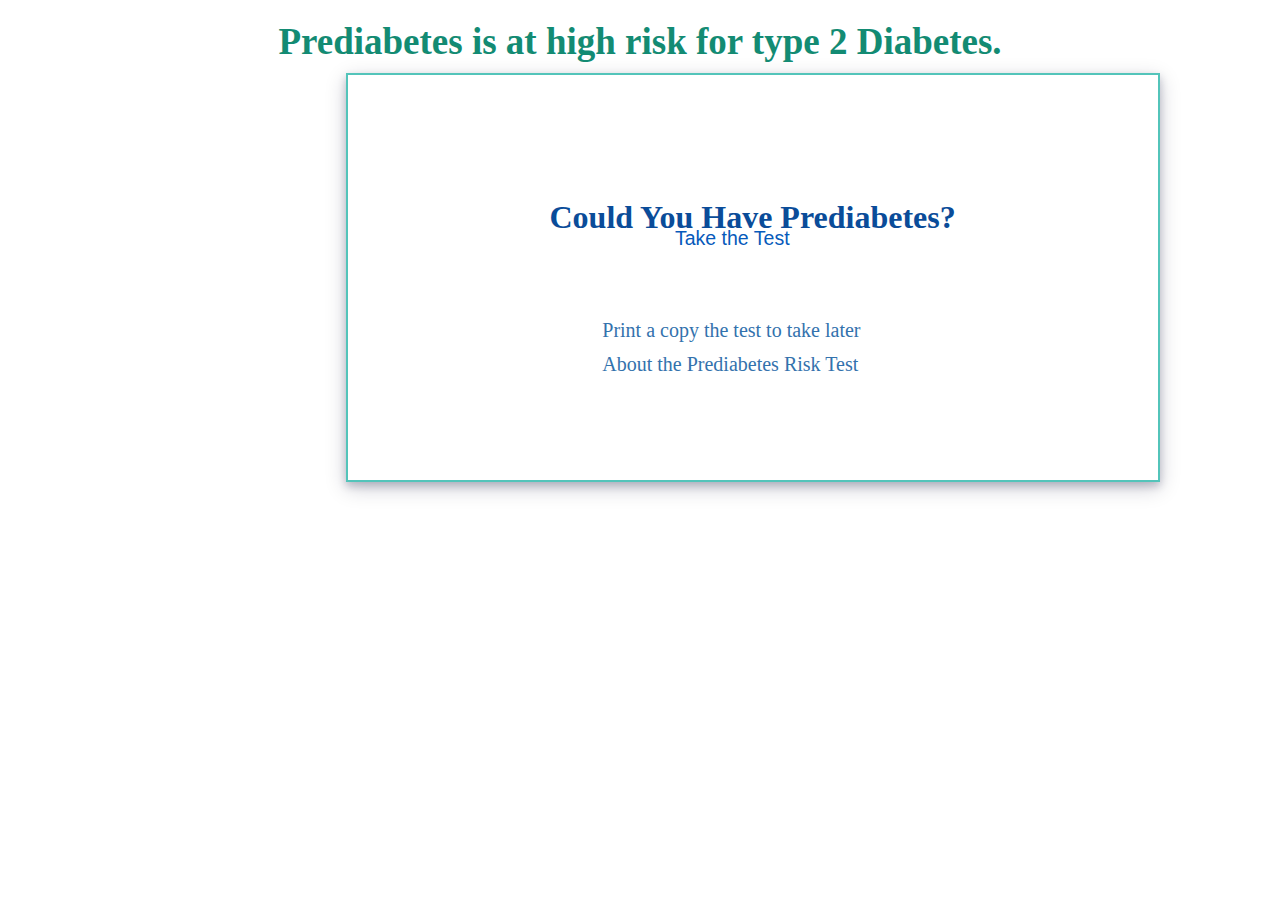
<file: index.html>
<!DOCTYPE html>
<html>
    <title>Diabetes Test Form</title>
    <head>   
        <link rel="stylesheet" href="style.css">
    </head>
    <body>
        <h1>Prediabetes is at high risk for type 2 Diabetes.</h1>
        <div class="container">
            <div class="heading-text">
                <h2>Could You Have Prediabetes?</h2>
                    <a href="test1.html" class="btntype"><button class="styled-button">Take the Test</button></a>
                <a href="#">Print a copy the test to take later</a><br>
                <a href="#">About the Prediabetes Risk Test</a>
            </div>
        </div>
        

        
    </body>
</html>
</file>
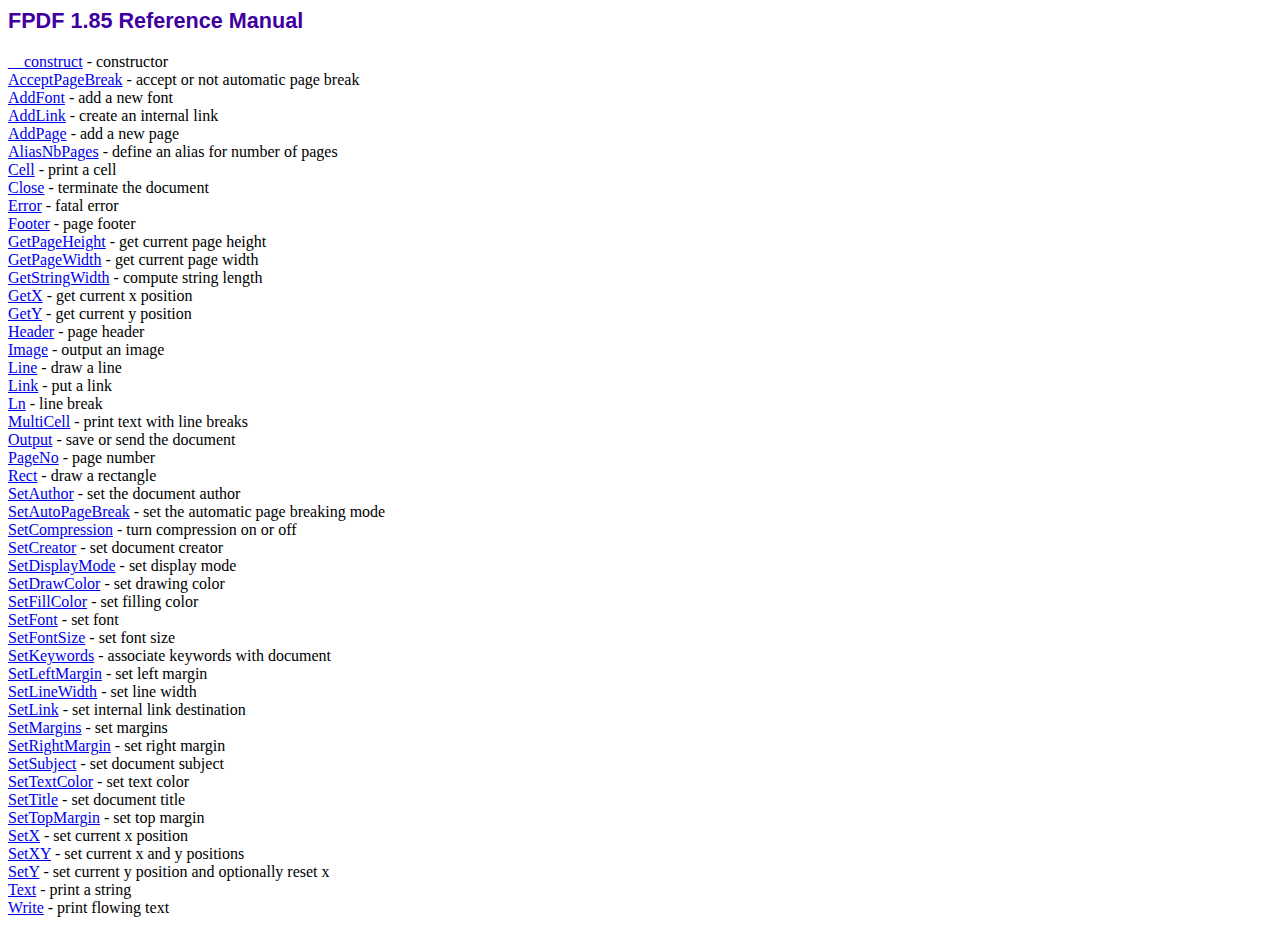
<file: diet/doc/index.htm>
<!DOCTYPE html PUBLIC "-//W3C//DTD HTML 4.01 Transitional//EN">
<html>
<head>
<meta http-equiv="Content-Type" content="text/html; charset=ISO-8859-1">
<title>FPDF 1.85 Reference Manual</title>
<link type="text/css" rel="stylesheet" href="../fpdf.css">
</head>
<body>
<h1>FPDF 1.85 Reference Manual</h1>
<a href="__construct.htm">__construct</a> - constructor<br>
<a href="acceptpagebreak.htm">AcceptPageBreak</a> - accept or not automatic page break<br>
<a href="addfont.htm">AddFont</a> - add a new font<br>
<a href="addlink.htm">AddLink</a> - create an internal link<br>
<a href="addpage.htm">AddPage</a> - add a new page<br>
<a href="aliasnbpages.htm">AliasNbPages</a> - define an alias for number of pages<br>
<a href="cell.htm">Cell</a> - print a cell<br>
<a href="close.htm">Close</a> - terminate the document<br>
<a href="error.htm">Error</a> - fatal error<br>
<a href="footer.htm">Footer</a> - page footer<br>
<a href="getpageheight.htm">GetPageHeight</a> - get current page height<br>
<a href="getpagewidth.htm">GetPageWidth</a> - get current page width<br>
<a href="getstringwidth.htm">GetStringWidth</a> - compute string length<br>
<a href="getx.htm">GetX</a> - get current x position<br>
<a href="gety.htm">GetY</a> - get current y position<br>
<a href="header.htm">Header</a> - page header<br>
<a href="image.htm">Image</a> - output an image<br>
<a href="line.htm">Line</a> - draw a line<br>
<a href="link.htm">Link</a> - put a link<br>
<a href="ln.htm">Ln</a> - line break<br>
<a href="multicell.htm">MultiCell</a> - print text with line breaks<br>
<a href="output.htm">Output</a> - save or send the document<br>
<a href="pageno.htm">PageNo</a> - page number<br>
<a href="rect.htm">Rect</a> - draw a rectangle<br>
<a href="setauthor.htm">SetAuthor</a> - set the document author<br>
<a href="setautopagebreak.htm">SetAutoPageBreak</a> - set the automatic page breaking mode<br>
<a href="setcompression.htm">SetCompression</a> - turn compression on or off<br>
<a href="setcreator.htm">SetCreator</a> - set document creator<br>
<a href="setdisplaymode.htm">SetDisplayMode</a> - set display mode<br>
<a href="setdrawcolor.htm">SetDrawColor</a> - set drawing color<br>
<a href="setfillcolor.htm">SetFillColor</a> - set filling color<br>
<a href="setfont.htm">SetFont</a> - set font<br>
<a href="setfontsize.htm">SetFontSize</a> - set font size<br>
<a href="setkeywords.htm">SetKeywords</a> - associate keywords with document<br>
<a href="setleftmargin.htm">SetLeftMargin</a> - set left margin<br>
<a href="setlinewidth.htm">SetLineWidth</a> - set line width<br>
<a href="setlink.htm">SetLink</a> - set internal link destination<br>
<a href="setmargins.htm">SetMargins</a> - set margins<br>
<a href="setrightmargin.htm">SetRightMargin</a> - set right margin<br>
<a href="setsubject.htm">SetSubject</a> - set document subject<br>
<a href="settextcolor.htm">SetTextColor</a> - set text color<br>
<a href="settitle.htm">SetTitle</a> - set document title<br>
<a href="settopmargin.htm">SetTopMargin</a> - set top margin<br>
<a href="setx.htm">SetX</a> - set current x position<br>
<a href="setxy.htm">SetXY</a> - set current x and y positions<br>
<a href="sety.htm">SetY</a> - set current y position and optionally reset x<br>
<a href="text.htm">Text</a> - print a string<br>
<a href="write.htm">Write</a> - print flowing text<br>
</body>
</html>
</file>
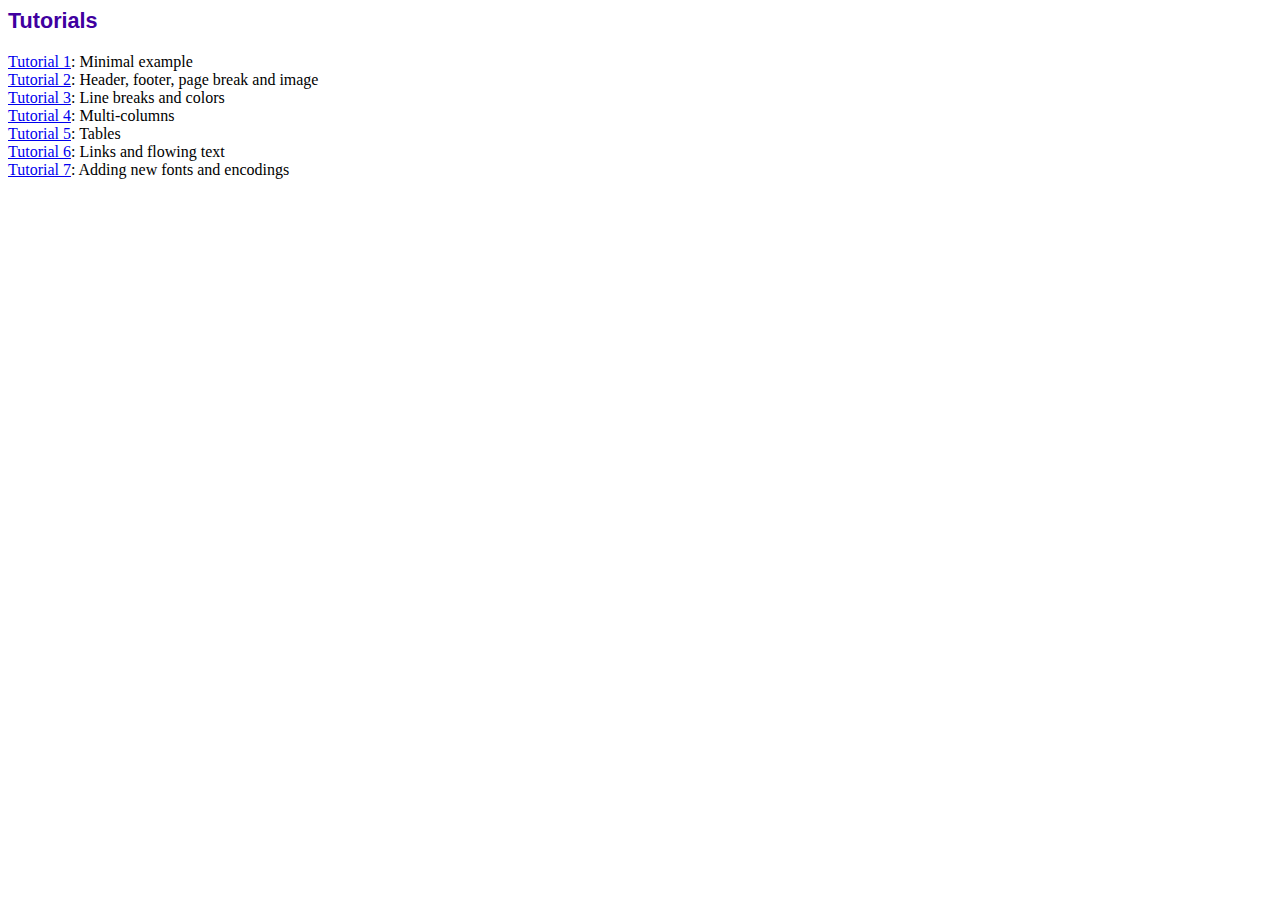
<file: diet/tutorial/index.htm>
<!DOCTYPE html PUBLIC "-//W3C//DTD HTML 4.01 Transitional//EN">
<html>
<head>
<meta http-equiv="Content-Type" content="text/html; charset=ISO-8859-1">
<title>Tutorials</title>
<link type="text/css" rel="stylesheet" href="../fpdf.css">
</head>
<body>
<h1>Tutorials</h1>
<ul style="list-style-type:none; margin-left:0; padding-left:0">
<li><a href="tuto1.htm">Tutorial 1</a>: Minimal example</li>
<li><a href="tuto2.htm">Tutorial 2</a>: Header, footer, page break and image</li>
<li><a href="tuto3.htm">Tutorial 3</a>: Line breaks and colors</li>
<li><a href="tuto4.htm">Tutorial 4</a>: Multi-columns</li>
<li><a href="tuto5.htm">Tutorial 5</a>: Tables</li>
<li><a href="tuto6.htm">Tutorial 6</a>: Links and flowing text</li>
<li><a href="tuto7.htm">Tutorial 7</a>: Adding new fonts and encodings</li>
</ul>
</body>
</html>
</file>
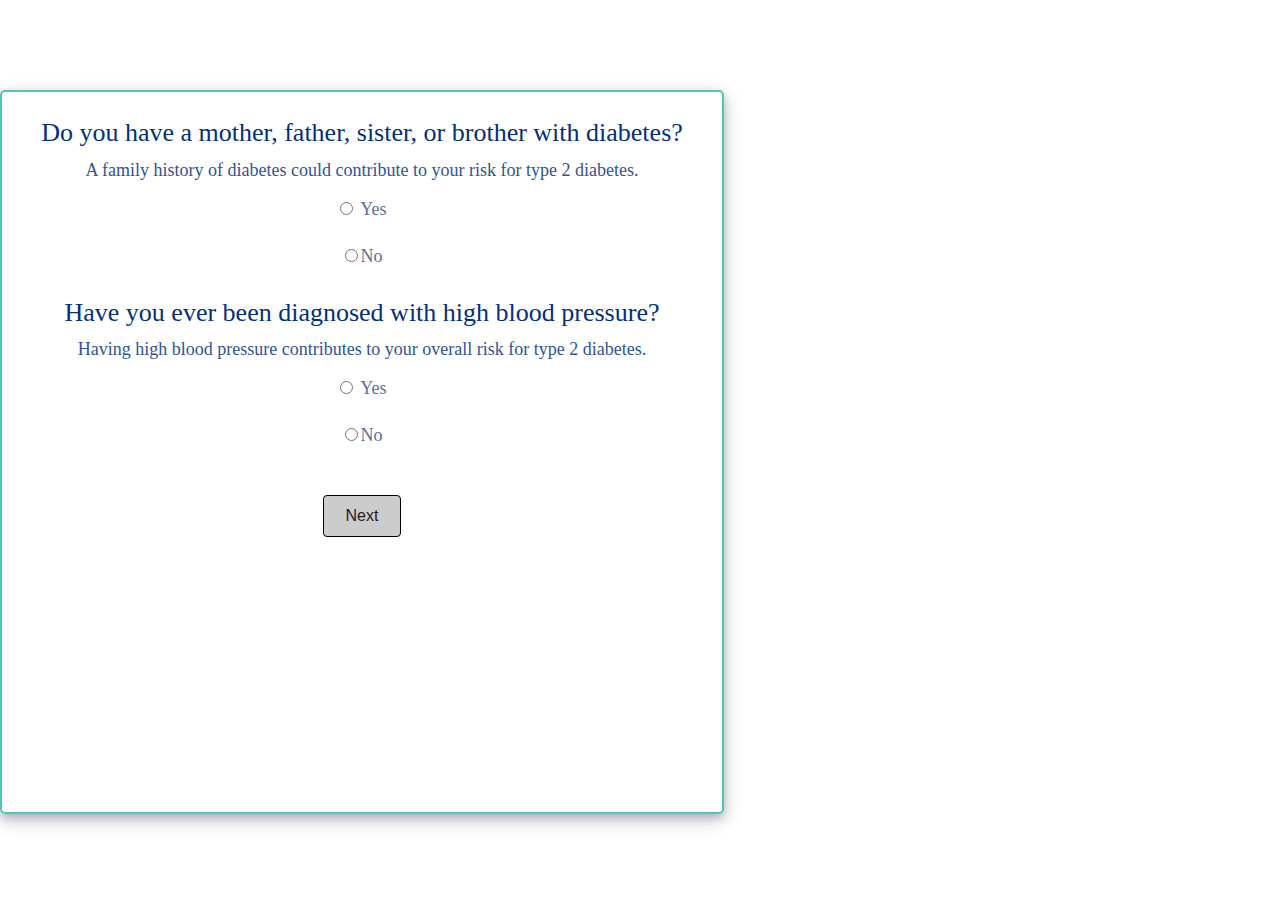
<file: test1.html>
<!DOCTYPE html>
<html lang="zxx">
   

<title>Diabetes Test Form</title>
    <head>
        <meta charset="utf-8">
        <meta name="viewport" content="width=device-width, initial-scale=1, shrink-to-fit=no">
        <link rel="stylesheet" href="style.css">
    </head>
    <body>
            <div class="form-container">
                <form onsubmit="NextPage()">
                    <section class="sec-container">
                        <p>Do you have a mother, father, sister, or brother with diabetes?</p>
                        <p class="small">A family history of diabetes could contribute to your risk for type 2 diabetes.</p>
                        <div class="radio-group">
                            <label class="yes">
                                <input type="radio" name="family-history" value="yes">
                                Yes<br><br>
                                <input type="radio" name="family-history" value="no">No
                            </label>
                           
                        </div>
                        <p>Have you ever been diagnosed with high blood pressure?</p>
                        <p class="small">Having high blood pressure contributes to your overall risk for type 2 diabetes.</p>
                        <div class="radio-group">
                            <label class="yes">
                                <input type="radio" name="family-history" value="yes">
                                Yes<br><br>
                                <input type="radio" name="family-history" value="no">No
                            </label>
                        </div><br>
                        <br><br>
                        <br>
                        <button type="button" class="close-button" onclick="NextPage()">Next</button><br>
                    </section>
                </form>
            </div>
            <script>
                function NextPage() {
                    // Change the URL to the desired page (test2.html)
                    window.location.href = 'test2.html';
                }
            </script>
    </body>
</html>
</file>
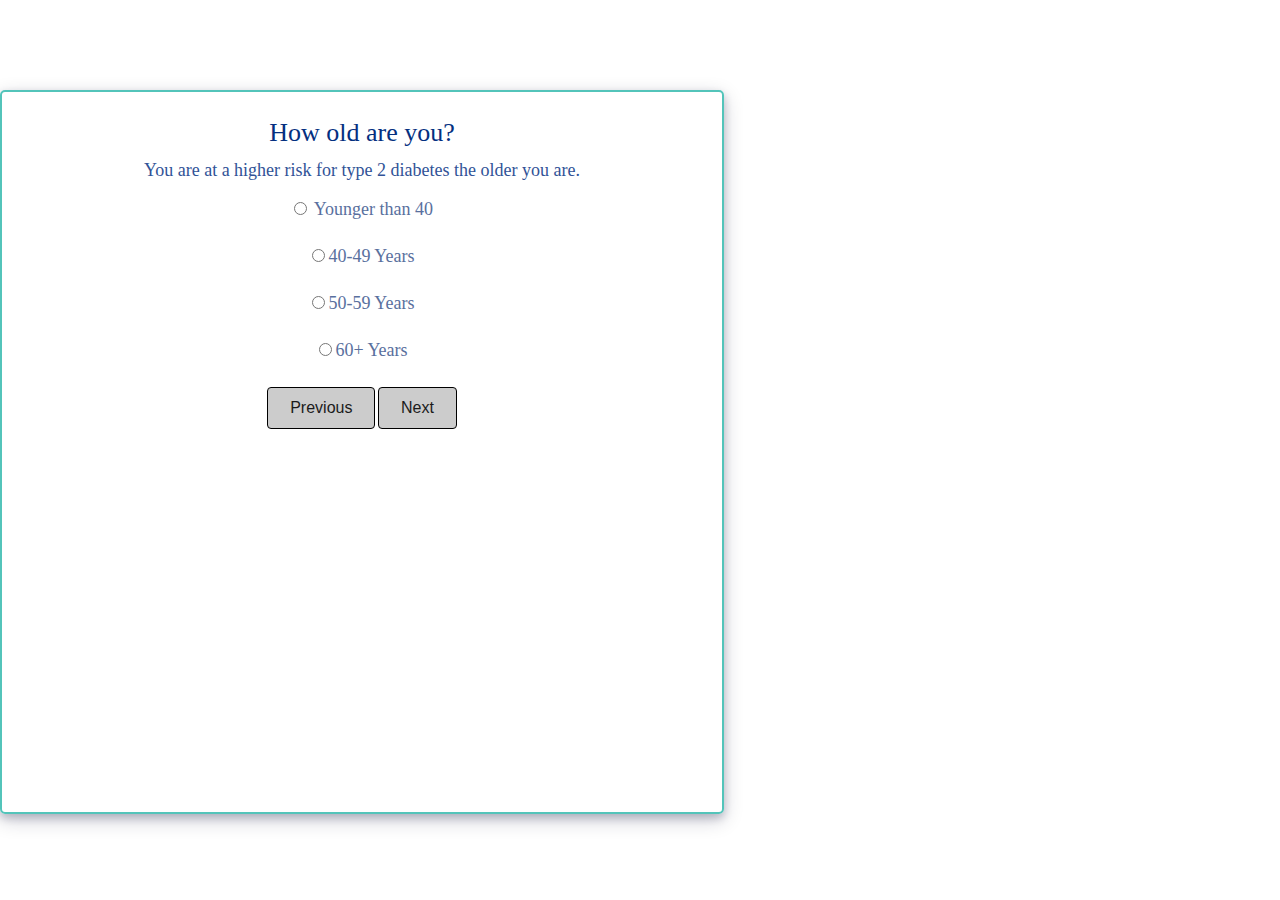
<file: test2.html>
<!DOCTYPE html>
<html>
    <title>Diabetes Test Form</title>
    <head>
        <link rel="stylesheet" href="style.css">
    </head>
    <body>
            <div class="form-container">
                <form>
                    <section class="sec-container">
                        <p>How old are you?</p>
                        <p class="small">You are at a higher risk for type 2 diabetes the older you are.</p>
                        <div class="radio-group">
                            <label class="yes">
                                <input type="radio" name="family-history" value="yes" required>
                                Younger than 40<br><br>
                                <input type="radio" name="family-history" value="no" required>40-49 Years<br><br>
                                <input type="radio" name="family-history" value="no" required>50-59 Years<br><br>
                                <input type="radio" name="family-history" value="no" required>60+ Years<br><br>
                            </label>
                        </div>
                        <a href="test1.html">
                            <button type="button" class="close-button">Previous</button>
                        </a>
                        <a href="test3.html">
                            <button type="button" class="close-button">Next</button><br>
                        </a>
                        <span id="validationMessage" class="validation-message"></span>
                    </section>
                </form>
            </div>
    </body>
</html>
</file>
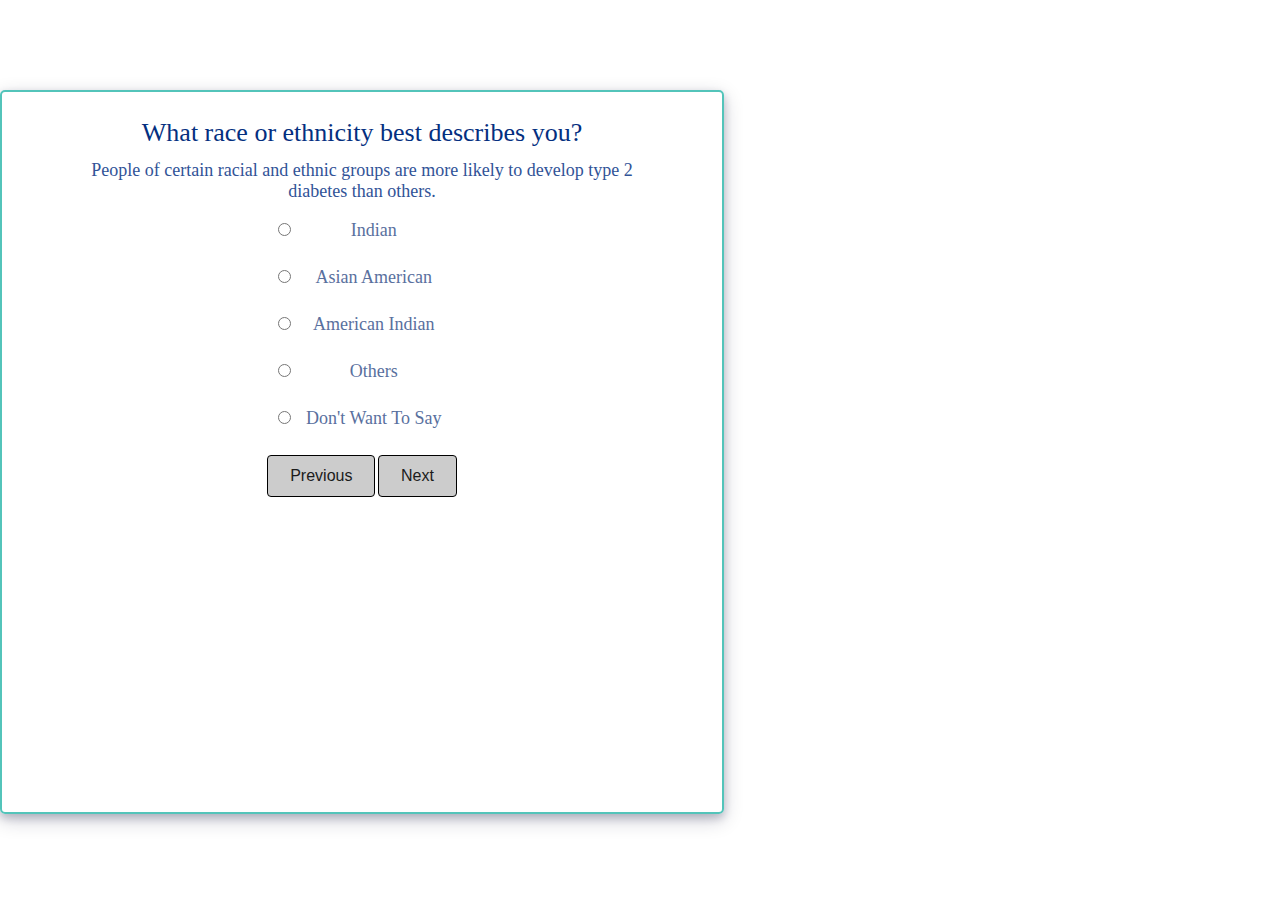
<file: test3.html>
<!DOCTYPE html>
<html>
    <title>Diabetes Test Form</title>
    <head>
        <link rel="stylesheet" href="style.css">
    </head>
    <body>
            <div class="form-container">
                <form action="#" method="post">
                    <section class="sec-container">
                        <p>What race or ethnicity best describes you?</p>
                        <p class="small1">People of certain racial and ethnic groups are more likely to develop type 2 
                            diabetes than others.</p>
                        <div class="radio-group">
                            <label class="yes">
                                <input type="radio" name="family-history" value="yes">
                                <span style="width: 150px; display: inline-block;">Indian</span><br><br>
                                <input type="radio" name="family-history" value="no">
                                <span style="width: 150px; display: inline-block;">Asian American</span><br><br>
                                <input type="radio" name="family-history" value="no">
                                <span style="width: 150px; display: inline-block;">American Indian</span><br><br>
                                <input type="radio" name="family-history" value="no">
                                <span style="width: 150px; display: inline-block;">Others</span><br><br>
                                <input type="radio" name="family-history" value="no">
                                <span style="width: 150px; display: inline-block;">Don't Want To Say</span><br><br>
                            </label>
                        </div>
                        <a href="test2.html">
                            <button type="button" class="close-button">Previous</button>
                        </a>
                        <a href="test4.html">
                            <button type="button" class="close-button">Next</button><br>
                        </a>
                    </section>
                </form>
            </div>
    </body>
</html>
</file>
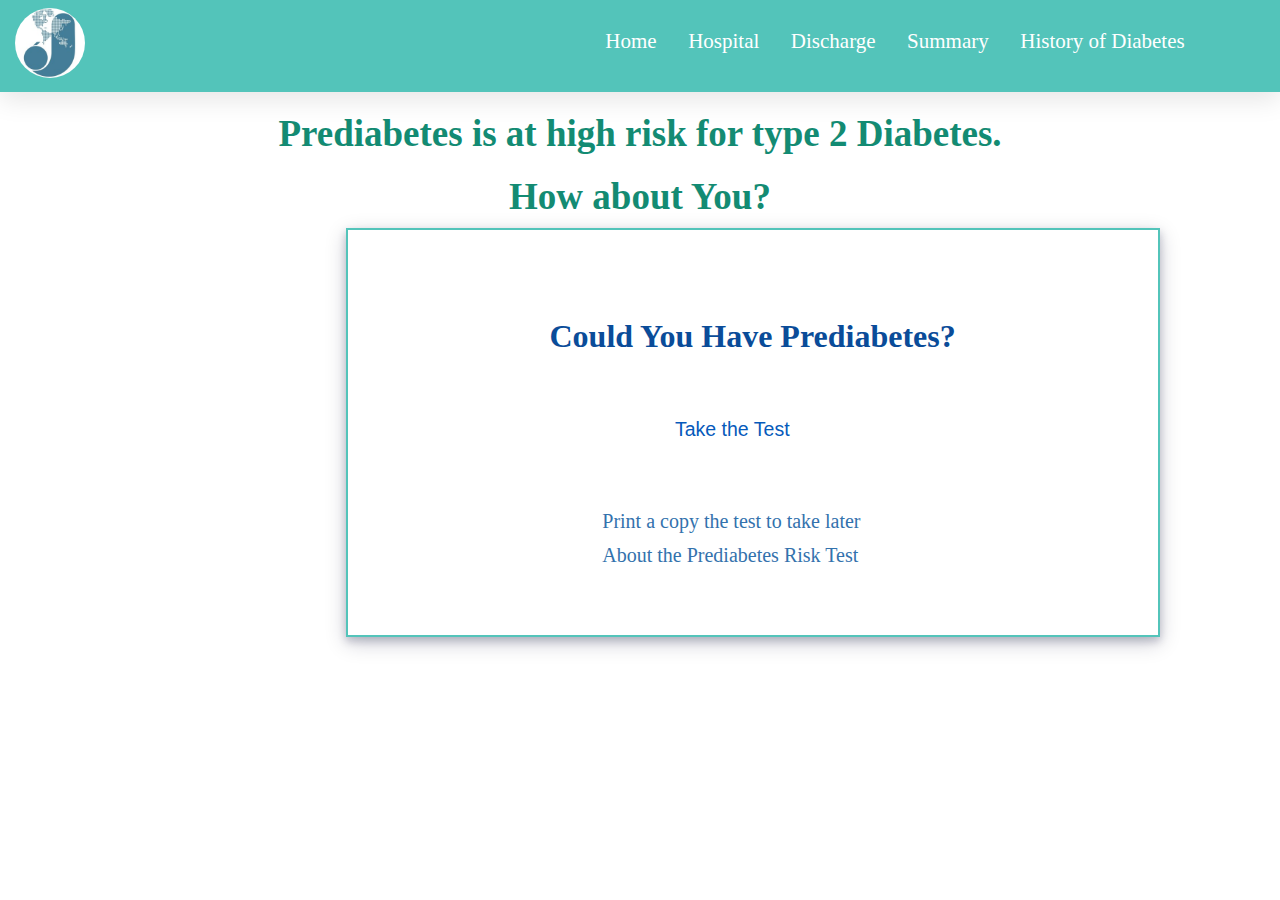
<file: testing.html>
<!DOCTYPE html>
<html>
    <title>Diabetes Test Form</title>
    <head>   
        <link rel="stylesheet" href="style.css">
        <style>
                    @media (min-width: 576px) {
            /* Adjust the top position for larger screens (sm and up) */
            .custom-h2 {
            margin-bottom: 20%; /* Adjust the value as needed */
            }
        }
        </style>
    </head>
    <body>
        <header class="header">
            <div class="logo">
                <img src="images/jorimlogo.jfif">
            </div>
            <nav class="navbar">
                <ul>
                    <li><a href="./index.php">Home</a></li>
                    <li><a href="./Hospital.php">Hospital</a></li>
                    <li><a href="./discharge.php">Discharge</a></li>
                    <li><a href="./Summary1.php">Summary</a></li>
                    <li><a href="./history.php">History of Diabetes</a></li>  
                </ul>
            </nav>    
        </header>
        <h1>Prediabetes is at high risk for type 2 Diabetes.</h1>
        <h1>How about You?</h1>
        <div class="container">
            <div class="heading-text">
                <h2 class="custom-h2">Could You Have Prediabetes?</h2>
                <!-- <div class="button" id="button-7">
                    <div id="dub-arrow"><img src="https://github.com/atloomer/atloomer.github.io/blob/master/img/iconmonstr-arrow-48-240.png?raw=true" alt="" /></div>
                    <a href="test1.html">Take the Test</a>
                  </div> -->
                    <a href="test1.php" class="btntype" style="text-decoration: none;"><button class="styled-button" id="button-7">Take the Test</button></a>
                <a target="_blank" onclick="printFile()">Print a copy the test to take later</a><br>
                <a href="about.php">About the Prediabetes Risk Test</a>
            </div>
        </div>
        <script src="https://code.jquery.com/jquery-3.5.1.slim.min.js"></script>
        <script src="https://cdn.jsdelivr.net/npm/@popperjs/core@2.5.3/dist/umd/popper.min.js"></script>
        <script src="https://stackpath.bootstrapcdn.com/bootstrap/4.5.2/js/bootstrap.min.js"></script>
    </body>
    <script>
        function printFile() {
            var printWindow = window.open('risktest.php', '_blank');
            printWindow.onload = function () {
                printWindow.print();
            };
        }
    </script>
</html>
</file>
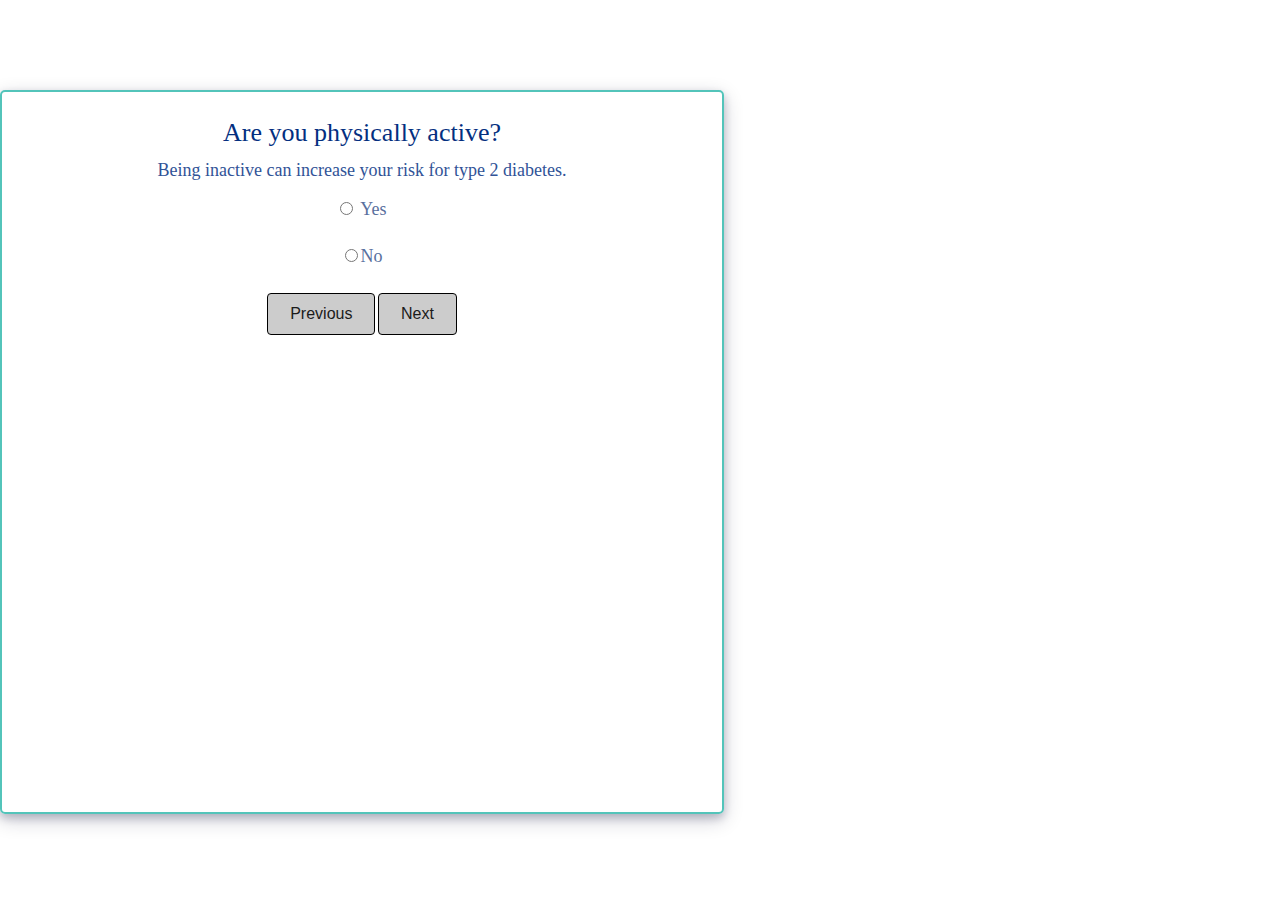
<file: text4.html>
<!DOCTYPE html>
<html>
    <title>Diabetes Test Form</title>
    <head>
        <link rel="stylesheet" href="style.css">
    </head>
    <body>
            <div class="form-container">
                <form action="#" method="post">
                    <section class="sec-container">
                        <p>Are you physically active?</p>
                        <p class="small">Being inactive can increase your risk for type 2 diabetes.</p>
                        <div class="radio-group">
                            <label class="yes">
                                <input type="radio" name="family-history" value="yes">
                                Yes<br><br>
                                <input type="radio" name="family-history" value="no">No<br><br>
                            </label>
                        </div>
                        
                        <a href="test3.html">
                            <button type="button" class="close-button">Previous</button>
                        </a>
                        <a href="text5.html">
                            <button type="button" class="close-button">Next</button><br>
                        </a>
                    </section>
                </form>
            </div>
    </body>
</html>
</file>
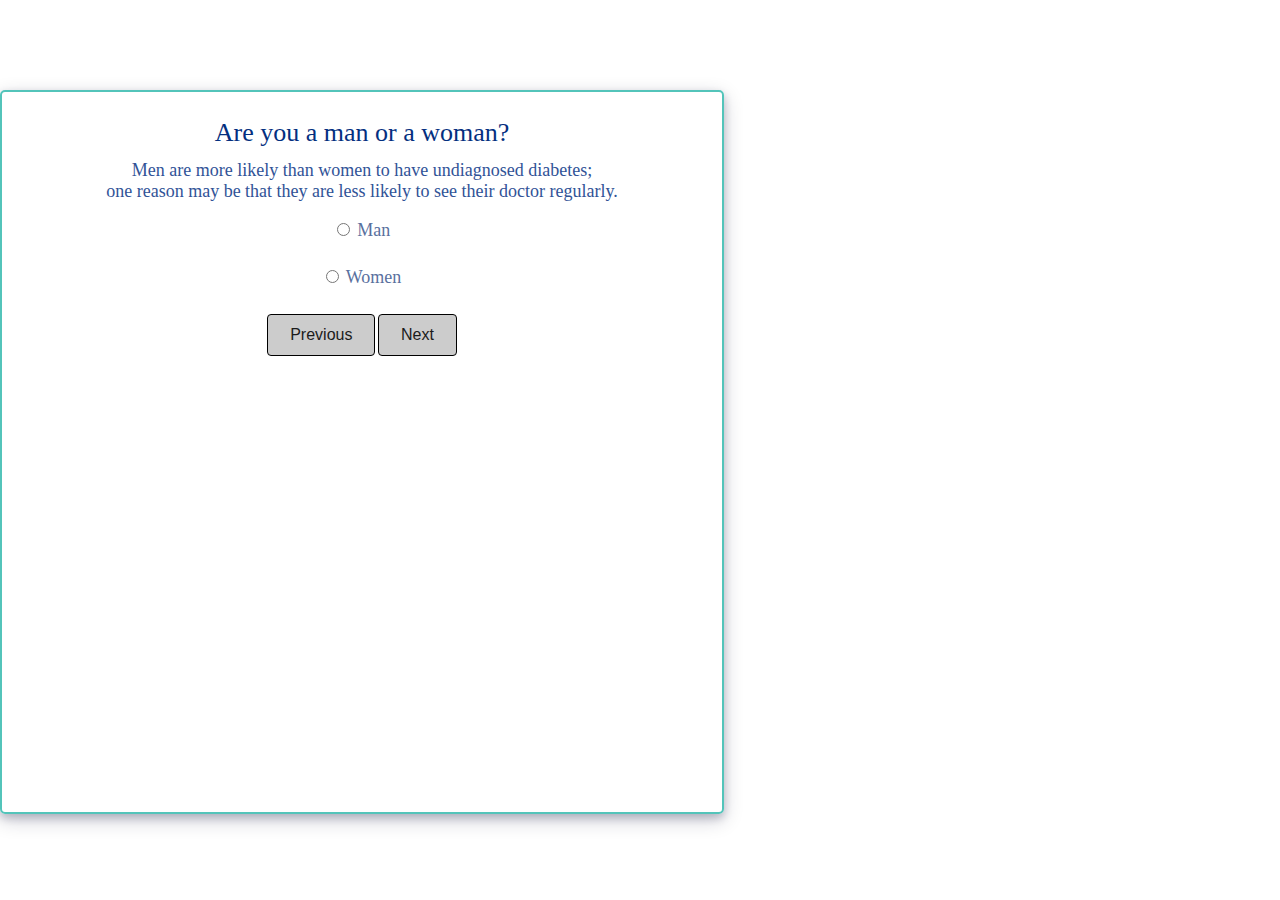
<file: text5.html>
<!DOCTYPE html>
<html lang="zxx">
   

<title>Diabetes Test Form</title>
    <head>
        <meta charset="utf-8">
        <meta name="viewport" content="width=device-width, initial-scale=1, shrink-to-fit=no">
        <link rel="stylesheet" href="style.css">
    </head>
    <body>
            <div class="form-container">
                <form onsubmit="NextPage()">
                    <section class="sec-container">
                        <p>Are you a man or a woman?</p>
                        <p class="small1">Men are more likely than women to have undiagnosed diabetes; 
                            one reason may be that they are less likely to see their doctor regularly.</p>
                        <div class="radio-group">
                            <label class="yes">
                                <input type="radio" name="gender" value="man" onclick="toggleQuestions('man')">
                                Man<br><br>
                                <input type="radio" name="gender" value="woman" onclick="toggleQuestions('woman')">
                                Women<br><br>
                            </label>
                        </div>
                        <div id="second-questions" style="display: none; margin-top: -4%;">
                            <p>Have you ever been diagnosed with gestational diabetes?</p>
                            <p class="small1">Gestational diabetes is a type of diabetes that develops during pregnancy.
                                It goes away after pregnancy, but women who have gestational diabetes 
                                have an increased risk of developing type 2 diabetes.</p>
                            <div class="radio-group">
                                <label class="yes">
                                    <input type="radio" name="gestational-diabetes" value="yes">
                                    Yes<br><br>
                                    <input type="radio" name="gestational-diabetes" value="no">
                                    No<br><br>
                                </label>
                            </div>
                        </div>
                        <a href="test4.html">
                            <button type="button" class="close-button">Previous</button>
                        </a>
                        <a href="text6.html">
                            <button type="button" class="close-button">Next</button><br>
                        </a>
                    </section>
                </form>
            </div>
            <script>
                function toggleQuestions(value) {
                    var secondQuestions = document.getElementById("second-questions");
            
                    if (value === "woman") {
                        // If the user selects "Woman", show the second set of questions
                        secondQuestions.style.display = "block";
                    } else {
                        // If the user selects "Man" or any other option, hide the second set of questions
                        secondQuestions.style.display = "none";
                    }
                }
            </script>
    </body>
</html>
</file>
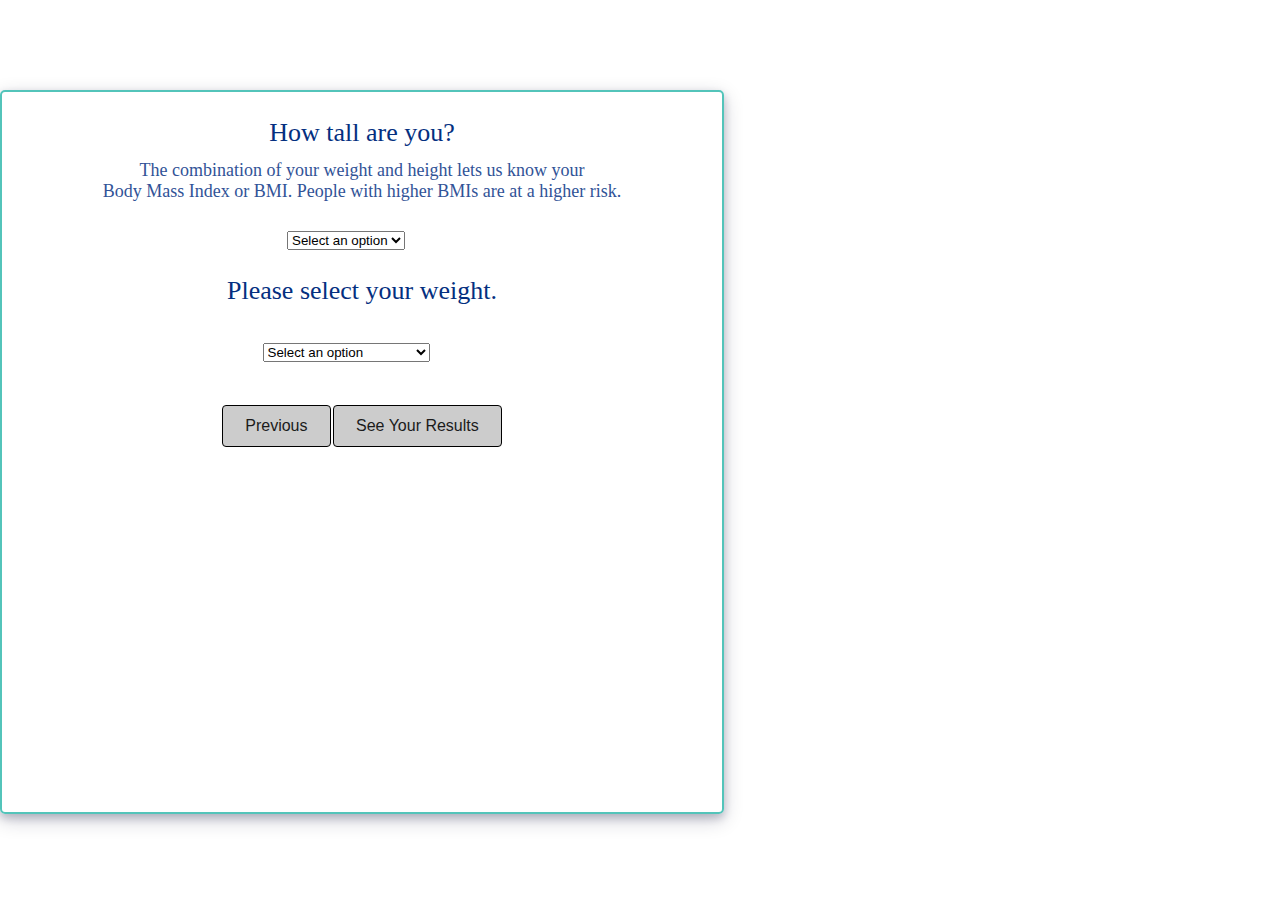
<file: text6.html>
<!DOCTYPE html>
<html>
    <title>Diabetes Test Form</title>
    <head>
        <link rel="stylesheet" href="style.css">
    </head>
    <body>
            <div class="form-container">
                <form action="#" method="post">
                    <section class="sec-container">
                        <p>How tall are you?</p>
                        <p class="small1">The combination of your weight and height lets us know your 
                            Body Mass Index or BMI. People with higher BMIs are at a higher risk.</p>
                            <ul class="no_bullet select">
                                <li>
                                    <label for="height" style="visibility:hidden;">Select an option</label><br>
                                  <select name="height" id="height" class="custom-select custom-select-lg">
                                    <option value="height">Select an option</option>
                                    <option value="4' 10&quot;">4'10" (147cm)</option>
                                    <option value="4' 11&quot;">4'11" (150cm)</option>
                                    <option value="5' 0&quot;">5'0" (152cm)</option>
                                    <option value="5' 1&quot;">5'1" (155cm)</option>
                                    <option value="5' 2&quot;">5'2" (157cm)</option>
                                    <option value="5' 3&quot;">5'3" (160cm)</option>
                                    <option value="5' 4&quot;">5'4" (163cm)</option>
                                    <option value="5' 5&quot;">5'5" (165cm)</option>
                                    <option value="5' 6&quot;">5'6" (168cm)</option>
                                    <option value="5' 7&quot;">5'7" (170cm)</option>
                                    <option value="5' 8&quot;">5'8" (173cm)</option>
                                    <option value="5' 9&quot;">5'9" (175cm)</option>
                                    <option value="5' 10&quot;">5'10" (178cm)</option>
                                    <option value="5' 11&quot;">5'11" (180cm)</option>
                                    <option value="6' 0&quot;">6'0" (183cm)</option>
                                    <option value="6' 1&quot;">6'1" (185cm)</option>
                                    <option value="6' 2&quot;">6'2" (188cm)</option>
                                    <option value="6' 3&quot;">6'3" (191cm)</option>
                                    <option value="6' 4&quot;">6'4" (193cm)</option>
                                  </select>
                                </li>
                            </ul>
                                <p>Please select your weight.</p>
                                <ul class="no_bullet select">
                                    <li>
                                        <label for="weight" style="visibility:hidden;">Select an option</label><br>
                                    <select name="weight" id="weight" class="custom-select custom-select-lg">
                                            <option value="null">Select an option</option>
                                            <option value="%3c159">&lt;159 lbs. (72 kg)</option>
                                            <option value="159-190">159-190 lbs. (72-86 kg)</option>
                                            <option value="191-254">191-254 lbs. (87-115 kg)</option>
                                            <option value="255%2b">255+ lbs. (116 kg)</option>
                                        </select>
                                    </li>
                                </ul>
                            <br>
                            <br>
                            <br>
                        <a href="text5.html">
                            <button type="button" class="close-button">Previous</button>
                        </a>
                        <a href="scorepage.html">
                            <button type="button" class="close-button">See Your Results</button><br>
                        </a>
                    </section>
                </form>
            </div>
           
            
    </body>
</html>
</file>
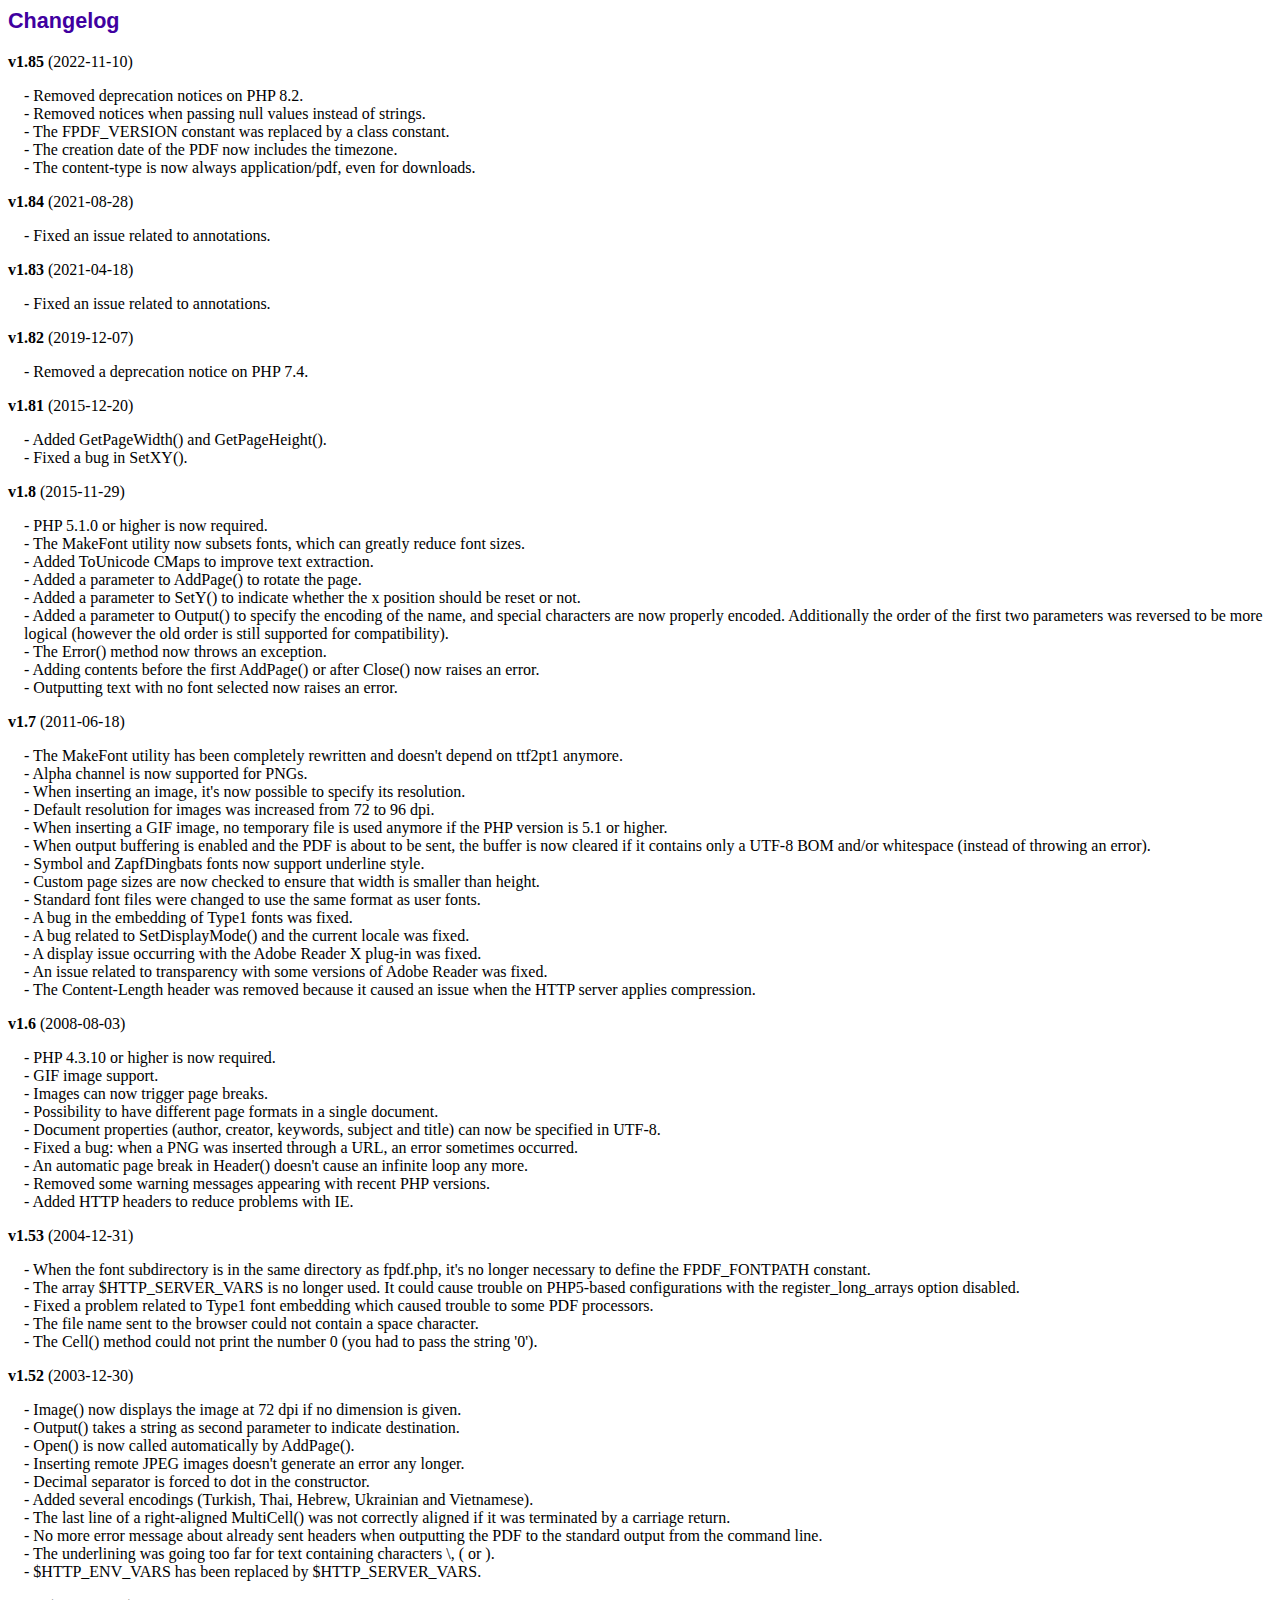
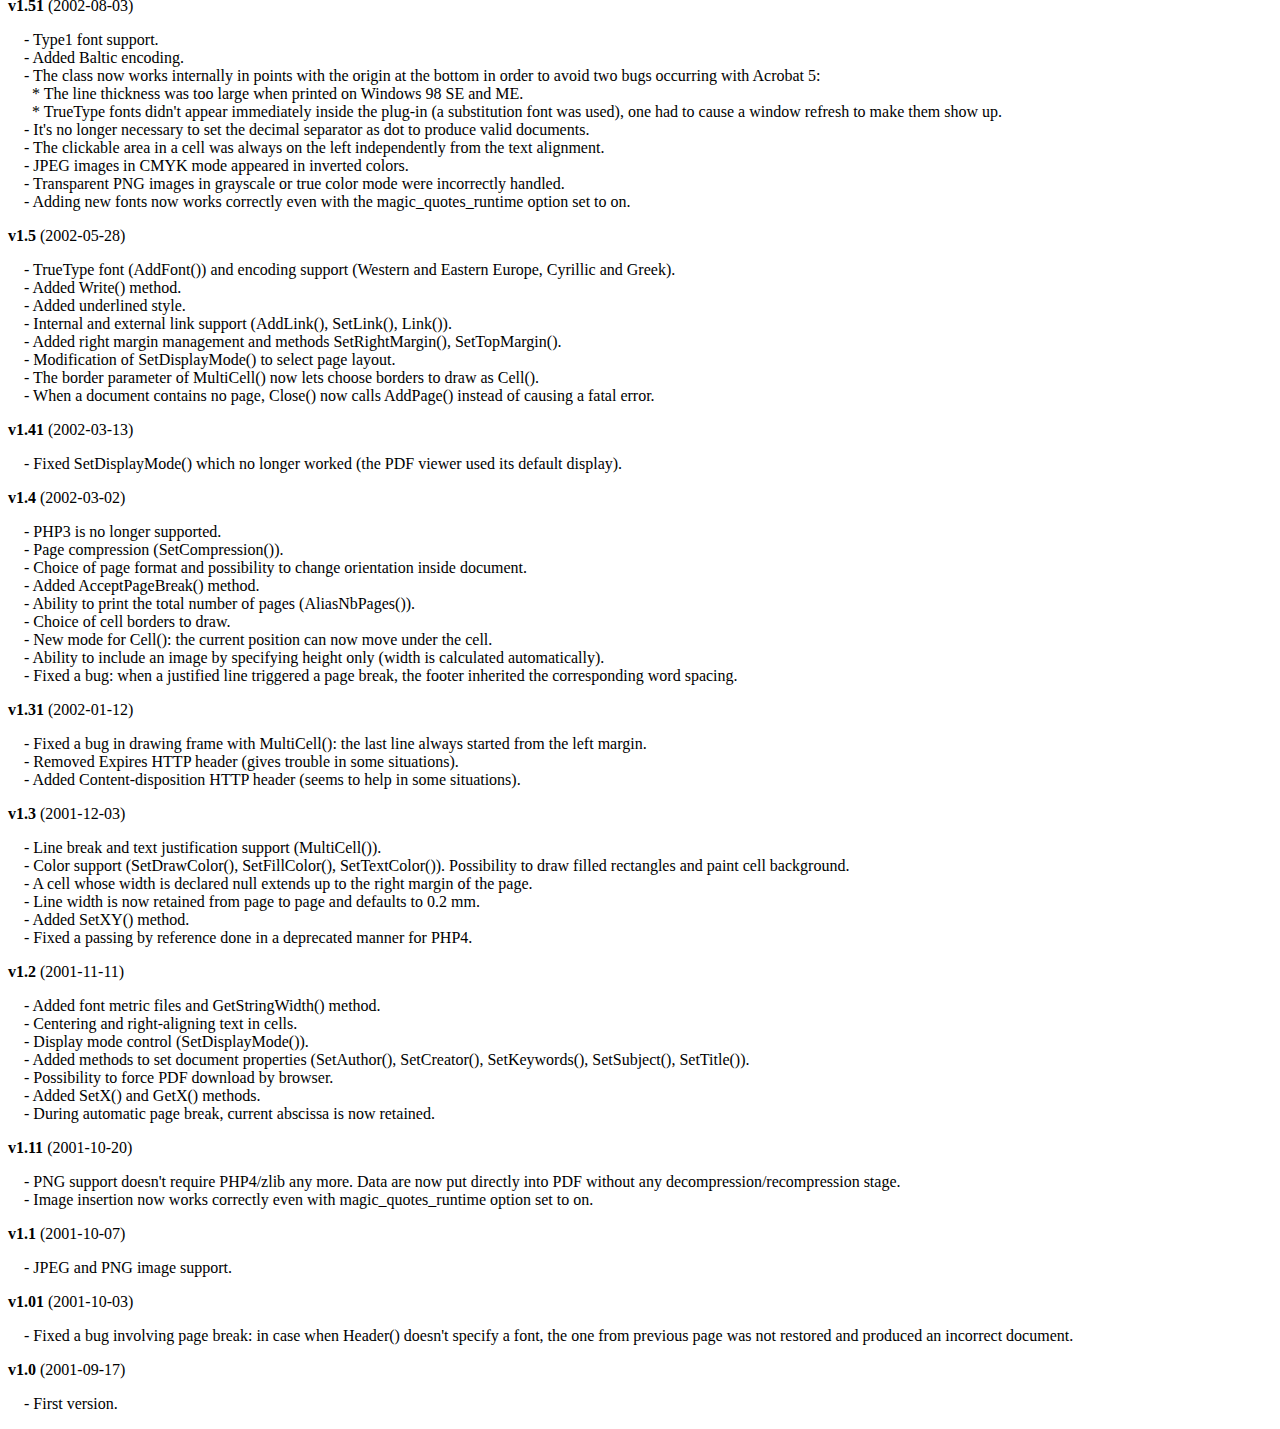
<file: diet/changelog.htm>
<!DOCTYPE html PUBLIC "-//W3C//DTD HTML 4.01 Transitional//EN">
<html>
<head>
<meta http-equiv="Content-Type" content="text/html; charset=ISO-8859-1">
<title>Changelog</title>
<link type="text/css" rel="stylesheet" href="fpdf.css">
<style type="text/css">
dd {margin:1em 0 1em 1em}
</style>
</head>
<body>
<h1>Changelog</h1>
<dl>
<dt><strong>v1.85</strong> (2022-11-10)</dt>
<dd>
- Removed deprecation notices on PHP 8.2.<br>
- Removed notices when passing null values instead of strings.<br>
- The FPDF_VERSION constant was replaced by a class constant.<br>
- The creation date of the PDF now includes the timezone.<br>
- The content-type is now always application/pdf, even for downloads.<br>
</dd>
<dt><strong>v1.84</strong> (2021-08-28)</dt>
<dd>
- Fixed an issue related to annotations.<br>
</dd>
<dt><strong>v1.83</strong> (2021-04-18)</dt>
<dd>
- Fixed an issue related to annotations.<br>
</dd>
<dt><strong>v1.82</strong> (2019-12-07)</dt>
<dd>
- Removed a deprecation notice on PHP 7.4.<br>
</dd>
<dt><strong>v1.81</strong> (2015-12-20)</dt>
<dd>
- Added GetPageWidth() and GetPageHeight().<br>
- Fixed a bug in SetXY().<br>
</dd>
<dt><strong>v1.8</strong> (2015-11-29)</dt>
<dd>
- PHP 5.1.0 or higher is now required.<br>
- The MakeFont utility now subsets fonts, which can greatly reduce font sizes.<br>
- Added ToUnicode CMaps to improve text extraction.<br>
- Added a parameter to AddPage() to rotate the page.<br>
- Added a parameter to SetY() to indicate whether the x position should be reset or not.<br>
- Added a parameter to Output() to specify the encoding of the name, and special characters are now properly encoded. Additionally the order of the first two parameters was reversed to be more logical (however the old order is still supported for compatibility).<br>
- The Error() method now throws an exception.<br>
- Adding contents before the first AddPage() or after Close() now raises an error.<br>
- Outputting text with no font selected now raises an error.<br>
</dd>
<dt><strong>v1.7</strong> (2011-06-18)</dt>
<dd>
- The MakeFont utility has been completely rewritten and doesn't depend on ttf2pt1 anymore.<br>
- Alpha channel is now supported for PNGs.<br>
- When inserting an image, it's now possible to specify its resolution.<br>
- Default resolution for images was increased from 72 to 96 dpi.<br>
- When inserting a GIF image, no temporary file is used anymore if the PHP version is 5.1 or higher.<br>
- When output buffering is enabled and the PDF is about to be sent, the buffer is now cleared if it contains only a UTF-8 BOM and/or whitespace (instead of throwing an error).<br>
- Symbol and ZapfDingbats fonts now support underline style.<br>
- Custom page sizes are now checked to ensure that width is smaller than height.<br>
- Standard font files were changed to use the same format as user fonts.<br>
- A bug in the embedding of Type1 fonts was fixed.<br>
- A bug related to SetDisplayMode() and the current locale was fixed.<br>
- A display issue occurring with the Adobe Reader X plug-in was fixed.<br>
- An issue related to transparency with some versions of Adobe Reader was fixed.<br>
- The Content-Length header was removed because it caused an issue when the HTTP server applies compression.<br>
</dd>
<dt><strong>v1.6</strong> (2008-08-03)</dt>
<dd>
- PHP 4.3.10 or higher is now required.<br>
- GIF image support.<br>
- Images can now trigger page breaks.<br>
- Possibility to have different page formats in a single document.<br>
- Document properties (author, creator, keywords, subject and title) can now be specified in UTF-8.<br>
- Fixed a bug: when a PNG was inserted through a URL, an error sometimes occurred.<br>
- An automatic page break in Header() doesn't cause an infinite loop any more.<br>
- Removed some warning messages appearing with recent PHP versions.<br>
- Added HTTP headers to reduce problems with IE.<br>
</dd>
<dt><strong>v1.53</strong> (2004-12-31)</dt>
<dd>
- When the font subdirectory is in the same directory as fpdf.php, it's no longer necessary to define the FPDF_FONTPATH constant.<br>
- The array $HTTP_SERVER_VARS is no longer used. It could cause trouble on PHP5-based configurations with the register_long_arrays option disabled.<br>
- Fixed a problem related to Type1 font embedding which caused trouble to some PDF processors.<br>
- The file name sent to the browser could not contain a space character.<br>
- The Cell() method could not print the number 0 (you had to pass the string '0').<br>
</dd>
<dt><strong>v1.52</strong> (2003-12-30)</dt>
<dd>
- Image() now displays the image at 72 dpi if no dimension is given.<br>
- Output() takes a string as second parameter to indicate destination.<br>
- Open() is now called automatically by AddPage().<br>
- Inserting remote JPEG images doesn't generate an error any longer.<br>
- Decimal separator is forced to dot in the constructor.<br>
- Added several encodings (Turkish, Thai, Hebrew, Ukrainian and Vietnamese).<br>
- The last line of a right-aligned MultiCell() was not correctly aligned if it was terminated by a carriage return.<br>
- No more error message about already sent headers when outputting the PDF to the standard output from the command line.<br>
- The underlining was going too far for text containing characters \, ( or ).<br>
- $HTTP_ENV_VARS has been replaced by $HTTP_SERVER_VARS.<br>
</dd>
<dt><strong>v1.51</strong> (2002-08-03)</dt>
<dd>
- Type1 font support.<br>
- Added Baltic encoding.<br>
- The class now works internally in points with the origin at the bottom in order to avoid two bugs occurring with Acrobat 5:<br>&nbsp;&nbsp;* The line thickness was too large when printed on Windows 98 SE and ME.<br>&nbsp;&nbsp;* TrueType fonts didn't appear immediately inside the plug-in (a substitution font was used), one had to cause a window refresh to make them show up.<br>
- It's no longer necessary to set the decimal separator as dot to produce valid documents.<br>
- The clickable area in a cell was always on the left independently from the text alignment.<br>
- JPEG images in CMYK mode appeared in inverted colors.<br>
- Transparent PNG images in grayscale or true color mode were incorrectly handled.<br>
- Adding new fonts now works correctly even with the magic_quotes_runtime option set to on.<br>
</dd>
<dt><strong>v1.5</strong> (2002-05-28)</dt>
<dd>
- TrueType font (AddFont()) and encoding support (Western and Eastern Europe, Cyrillic and Greek).<br>
- Added Write() method.<br>
- Added underlined style.<br>
- Internal and external link support (AddLink(), SetLink(), Link()).<br>
- Added right margin management and methods SetRightMargin(), SetTopMargin().<br>
- Modification of SetDisplayMode() to select page layout.<br>
- The border parameter of MultiCell() now lets choose borders to draw as Cell().<br>
- When a document contains no page, Close() now calls AddPage() instead of causing a fatal error.<br>
</dd>
<dt><strong>v1.41</strong> (2002-03-13)</dt>
<dd>
- Fixed SetDisplayMode() which no longer worked (the PDF viewer used its default display).<br>
</dd>
<dt><strong>v1.4</strong> (2002-03-02)</dt>
<dd>
- PHP3 is no longer supported.<br>
- Page compression (SetCompression()).<br>
- Choice of page format and possibility to change orientation inside document.<br>
- Added AcceptPageBreak() method.<br>
- Ability to print the total number of pages (AliasNbPages()).<br>
- Choice of cell borders to draw.<br>
- New mode for Cell(): the current position can now move under the cell.<br>
- Ability to include an image by specifying height only (width is calculated automatically).<br>
- Fixed a bug: when a justified line triggered a page break, the footer inherited the corresponding word spacing.<br>
</dd>
<dt><strong>v1.31</strong> (2002-01-12)</dt>
<dd>
- Fixed a bug in drawing frame with MultiCell(): the last line always started from the left margin.<br>
- Removed Expires HTTP header (gives trouble in some situations).<br>
- Added Content-disposition HTTP header (seems to help in some situations).<br>
</dd>
<dt><strong>v1.3</strong> (2001-12-03)</dt>
<dd>
- Line break and text justification support (MultiCell()).<br>
- Color support (SetDrawColor(), SetFillColor(), SetTextColor()). Possibility to draw filled rectangles and paint cell background.<br>
- A cell whose width is declared null extends up to the right margin of the page.<br>
- Line width is now retained from page to page and defaults to 0.2 mm.<br>
- Added SetXY() method.<br>
- Fixed a passing by reference done in a deprecated manner for PHP4.<br>
</dd>
<dt><strong>v1.2</strong> (2001-11-11)</dt>
<dd>
- Added font metric files and GetStringWidth() method.<br>
- Centering and right-aligning text in cells.<br>
- Display mode control (SetDisplayMode()).<br>
- Added methods to set document properties (SetAuthor(), SetCreator(), SetKeywords(), SetSubject(), SetTitle()).<br>
- Possibility to force PDF download by browser.<br>
- Added SetX() and GetX() methods.<br>
- During automatic page break, current abscissa is now retained.<br>
</dd>
<dt><strong>v1.11</strong> (2001-10-20)</dt>
<dd>
- PNG support doesn't require PHP4/zlib any more. Data are now put directly into PDF without any decompression/recompression stage.<br>
- Image insertion now works correctly even with magic_quotes_runtime option set to on.<br>
</dd>
<dt><strong>v1.1</strong> (2001-10-07)</dt>
<dd>
- JPEG and PNG image support.<br>
</dd>
<dt><strong>v1.01</strong> (2001-10-03)</dt>
<dd>
- Fixed a bug involving page break: in case when Header() doesn't specify a font, the one from previous page was not restored and produced an incorrect document.<br>
</dd>
<dt><strong>v1.0</strong> (2001-09-17)</dt>
<dd>
- First version.<br>
</dd>
</dl>
</body>
</html>
</file>
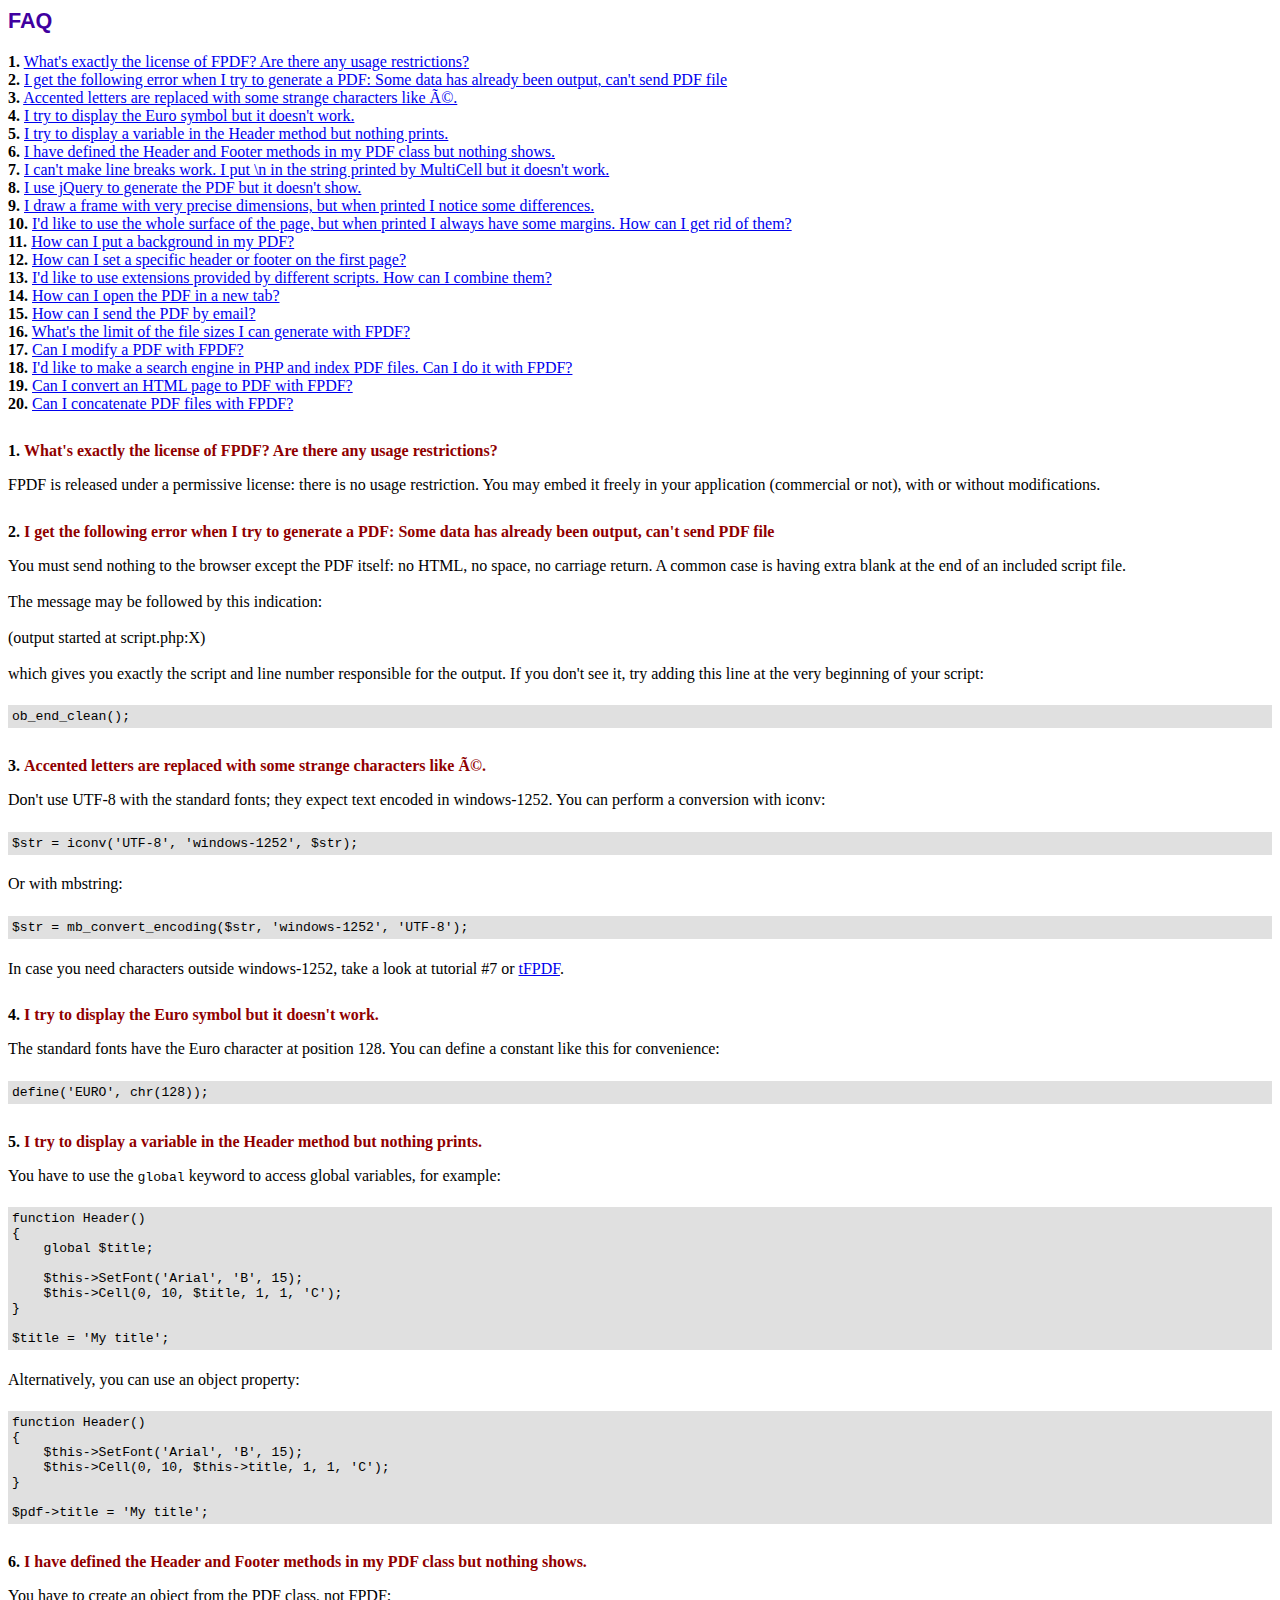
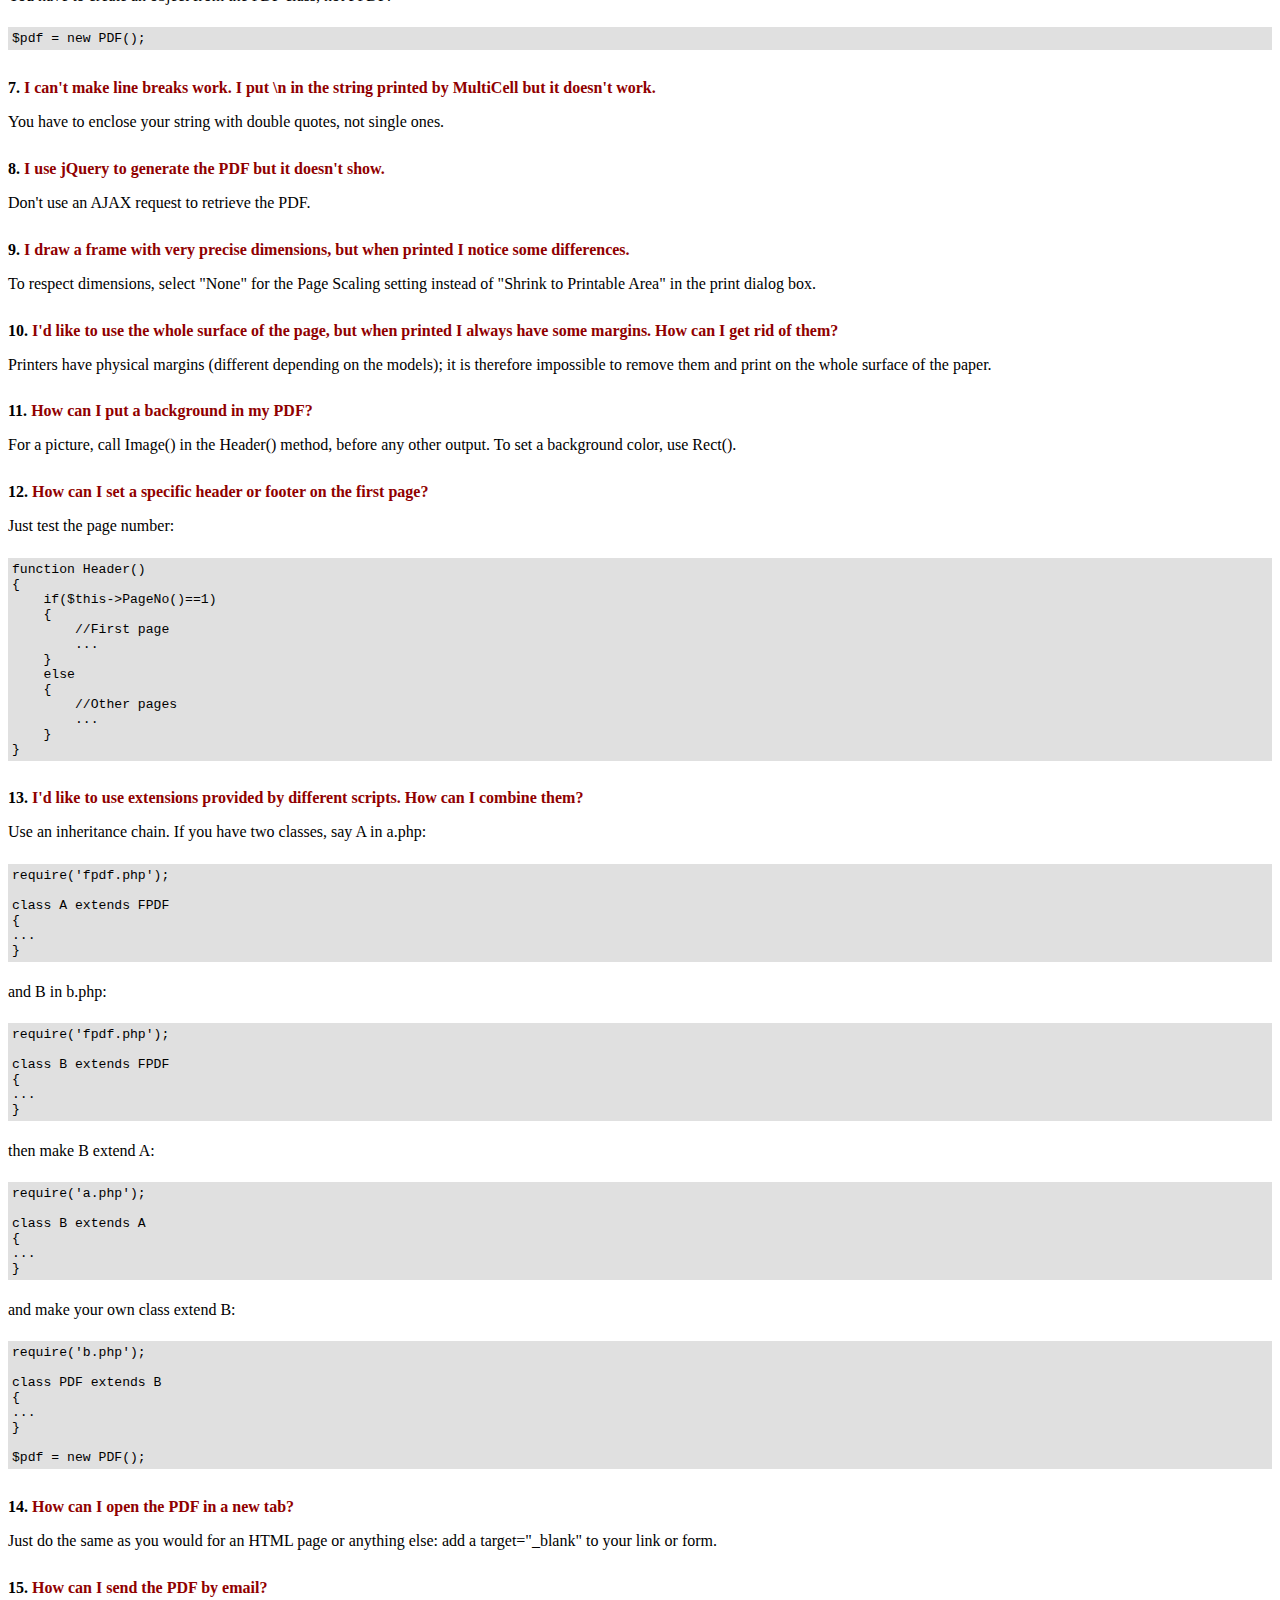
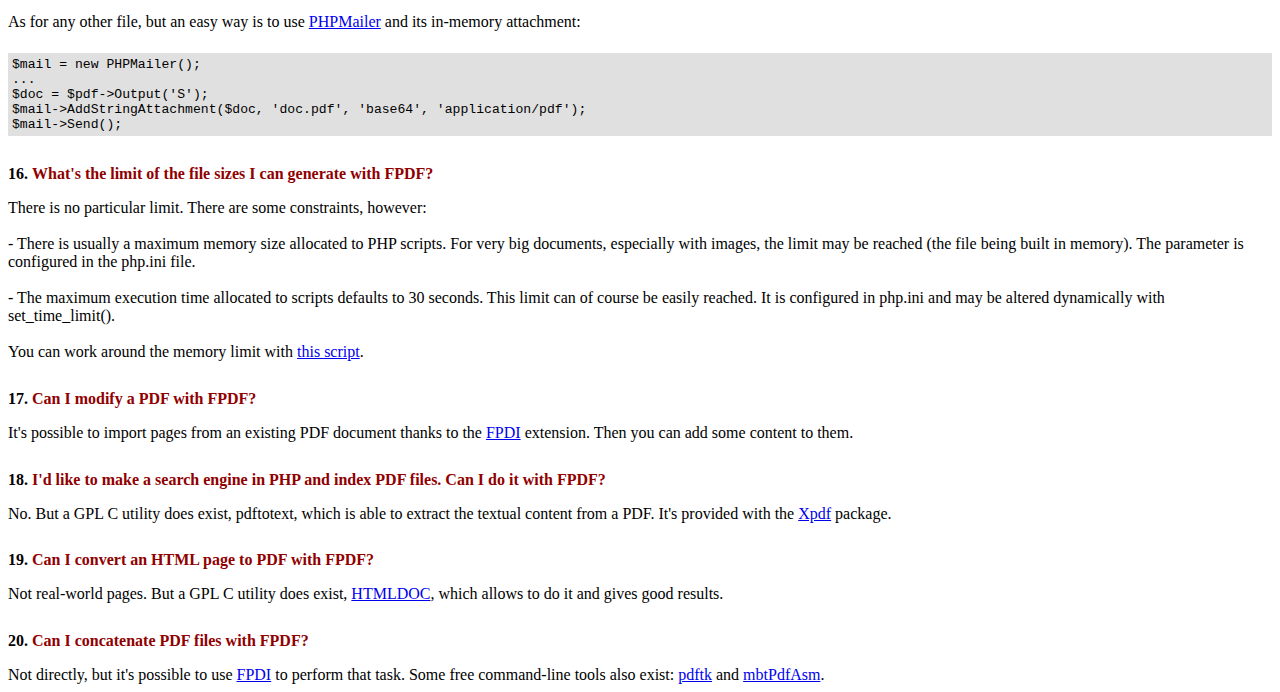
<file: diet/FAQ.htm>
<!DOCTYPE html PUBLIC "-//W3C//DTD HTML 4.01 Transitional//EN">
<html>
<head>
<meta http-equiv="Content-Type" content="text/html; charset=ISO-8859-1">
<title>FAQ</title>
<link type="text/css" rel="stylesheet" href="fpdf.css">
<style type="text/css">
ul {list-style-type:none; margin:0; padding:0}
ul#answers li {margin-top:1.8em}
.question {font-weight:bold; color:#900000}
</style>
</head>
<body>
<h1>FAQ</h1>
<ul>
<li><b>1.</b> <a href='#q1'>What's exactly the license of FPDF? Are there any usage restrictions?</a></li>
<li><b>2.</b> <a href='#q2'>I get the following error when I try to generate a PDF: Some data has already been output, can't send PDF file</a></li>
<li><b>3.</b> <a href='#q3'>Accented letters are replaced with some strange characters like é.</a></li>
<li><b>4.</b> <a href='#q4'>I try to display the Euro symbol but it doesn't work.</a></li>
<li><b>5.</b> <a href='#q5'>I try to display a variable in the Header method but nothing prints.</a></li>
<li><b>6.</b> <a href='#q6'>I have defined the Header and Footer methods in my PDF class but nothing shows.</a></li>
<li><b>7.</b> <a href='#q7'>I can't make line breaks work. I put \n in the string printed by MultiCell but it doesn't work.</a></li>
<li><b>8.</b> <a href='#q8'>I use jQuery to generate the PDF but it doesn't show.</a></li>
<li><b>9.</b> <a href='#q9'>I draw a frame with very precise dimensions, but when printed I notice some differences.</a></li>
<li><b>10.</b> <a href='#q10'>I'd like to use the whole surface of the page, but when printed I always have some margins. How can I get rid of them?</a></li>
<li><b>11.</b> <a href='#q11'>How can I put a background in my PDF?</a></li>
<li><b>12.</b> <a href='#q12'>How can I set a specific header or footer on the first page?</a></li>
<li><b>13.</b> <a href='#q13'>I'd like to use extensions provided by different scripts. How can I combine them?</a></li>
<li><b>14.</b> <a href='#q14'>How can I open the PDF in a new tab?</a></li>
<li><b>15.</b> <a href='#q15'>How can I send the PDF by email?</a></li>
<li><b>16.</b> <a href='#q16'>What's the limit of the file sizes I can generate with FPDF?</a></li>
<li><b>17.</b> <a href='#q17'>Can I modify a PDF with FPDF?</a></li>
<li><b>18.</b> <a href='#q18'>I'd like to make a search engine in PHP and index PDF files. Can I do it with FPDF?</a></li>
<li><b>19.</b> <a href='#q19'>Can I convert an HTML page to PDF with FPDF?</a></li>
<li><b>20.</b> <a href='#q20'>Can I concatenate PDF files with FPDF?</a></li>
</ul>

<ul id='answers'>
<li id='q1'>
<p><b>1.</b> <span class='question'>What's exactly the license of FPDF? Are there any usage restrictions?</span></p>
FPDF is released under a permissive license: there is no usage restriction. You may embed it
freely in your application (commercial or not), with or without modifications.
</li>

<li id='q2'>
<p><b>2.</b> <span class='question'>I get the following error when I try to generate a PDF: Some data has already been output, can't send PDF file</span></p>
You must send nothing to the browser except the PDF itself: no HTML, no space, no carriage return. A common
case is having extra blank at the end of an included script file.<br>
<br>
The message may be followed by this indication:<br>
<br>
(output started at script.php:X)<br>
<br>
which gives you exactly the script and line number responsible for the output. If you don't see it,
try adding this line at the very beginning of your script:
<div class="doc-source">
<pre><code>ob_end_clean();</code></pre>
</div>
</li>

<li id='q3'>
<p><b>3.</b> <span class='question'>Accented letters are replaced with some strange characters like é.</span></p>
Don't use UTF-8 with the standard fonts; they expect text encoded in windows-1252.
You can perform a conversion with iconv:
<div class="doc-source">
<pre><code>$str = iconv('UTF-8', 'windows-1252', $str);</code></pre>
</div>
Or with mbstring:
<div class="doc-source">
<pre><code>$str = mb_convert_encoding($str, 'windows-1252', 'UTF-8');</code></pre>
</div>
In case you need characters outside windows-1252, take a look at tutorial #7 or
<a href="http://www.fpdf.org/?go=script&amp;id=92" target="_blank">tFPDF</a>.
</li>

<li id='q4'>
<p><b>4.</b> <span class='question'>I try to display the Euro symbol but it doesn't work.</span></p>
The standard fonts have the Euro character at position 128. You can define a constant like this
for convenience:
<div class="doc-source">
<pre><code>define('EURO', chr(128));</code></pre>
</div>
</li>

<li id='q5'>
<p><b>5.</b> <span class='question'>I try to display a variable in the Header method but nothing prints.</span></p>
You have to use the <code>global</code> keyword to access global variables, for example:
<div class="doc-source">
<pre><code>function Header()
{
    global $title;

    $this-&gt;SetFont('Arial', 'B', 15);
    $this-&gt;Cell(0, 10, $title, 1, 1, 'C');
}

$title = 'My title';</code></pre>
</div>
Alternatively, you can use an object property:
<div class="doc-source">
<pre><code>function Header()
{
    $this-&gt;SetFont('Arial', 'B', 15);
    $this-&gt;Cell(0, 10, $this-&gt;title, 1, 1, 'C');
}

$pdf-&gt;title = 'My title';</code></pre>
</div>
</li>

<li id='q6'>
<p><b>6.</b> <span class='question'>I have defined the Header and Footer methods in my PDF class but nothing shows.</span></p>
You have to create an object from the PDF class, not FPDF:
<div class="doc-source">
<pre><code>$pdf = new PDF();</code></pre>
</div>
</li>

<li id='q7'>
<p><b>7.</b> <span class='question'>I can't make line breaks work. I put \n in the string printed by MultiCell but it doesn't work.</span></p>
You have to enclose your string with double quotes, not single ones.
</li>

<li id='q8'>
<p><b>8.</b> <span class='question'>I use jQuery to generate the PDF but it doesn't show.</span></p>
Don't use an AJAX request to retrieve the PDF.
</li>

<li id='q9'>
<p><b>9.</b> <span class='question'>I draw a frame with very precise dimensions, but when printed I notice some differences.</span></p>
To respect dimensions, select "None" for the Page Scaling setting instead of "Shrink to Printable Area" in the print dialog box.
</li>

<li id='q10'>
<p><b>10.</b> <span class='question'>I'd like to use the whole surface of the page, but when printed I always have some margins. How can I get rid of them?</span></p>
Printers have physical margins (different depending on the models); it is therefore impossible to remove
them and print on the whole surface of the paper.
</li>

<li id='q11'>
<p><b>11.</b> <span class='question'>How can I put a background in my PDF?</span></p>
For a picture, call Image() in the Header() method, before any other output. To set a background color, use Rect().
</li>

<li id='q12'>
<p><b>12.</b> <span class='question'>How can I set a specific header or footer on the first page?</span></p>
Just test the page number:
<div class="doc-source">
<pre><code>function Header()
{
    if($this-&gt;PageNo()==1)
    {
        //First page
        ...
    }
    else
    {
        //Other pages
        ...
    }
}</code></pre>
</div>
</li>

<li id='q13'>
<p><b>13.</b> <span class='question'>I'd like to use extensions provided by different scripts. How can I combine them?</span></p>
Use an inheritance chain. If you have two classes, say A in a.php:
<div class="doc-source">
<pre><code>require('fpdf.php');

class A extends FPDF
{
...
}</code></pre>
</div>
and B in b.php:
<div class="doc-source">
<pre><code>require('fpdf.php');

class B extends FPDF
{
...
}</code></pre>
</div>
then make B extend A:
<div class="doc-source">
<pre><code>require('a.php');

class B extends A
{
...
}</code></pre>
</div>
and make your own class extend B:
<div class="doc-source">
<pre><code>require('b.php');

class PDF extends B
{
...
}

$pdf = new PDF();</code></pre>
</div>
</li>

<li id='q14'>
<p><b>14.</b> <span class='question'>How can I open the PDF in a new tab?</span></p>
Just do the same as you would for an HTML page or anything else: add a target="_blank" to your link or form.
</li>

<li id='q15'>
<p><b>15.</b> <span class='question'>How can I send the PDF by email?</span></p>
As for any other file, but an easy way is to use <a href="https://github.com/PHPMailer/PHPMailer" target="_blank">PHPMailer</a> and
its in-memory attachment:
<div class="doc-source">
<pre><code>$mail = new PHPMailer();
...
$doc = $pdf-&gt;Output('S');
$mail-&gt;AddStringAttachment($doc, 'doc.pdf', 'base64', 'application/pdf');
$mail-&gt;Send();</code></pre>
</div>
</li>

<li id='q16'>
<p><b>16.</b> <span class='question'>What's the limit of the file sizes I can generate with FPDF?</span></p>
There is no particular limit. There are some constraints, however:
<br>
<br>
- There is usually a maximum memory size allocated to PHP scripts. For very big documents,
especially with images, the limit may be reached (the file being built in memory). The
parameter is configured in the php.ini file.
<br>
<br>
- The maximum execution time allocated to scripts defaults to 30 seconds. This limit can of course
be easily reached. It is configured in php.ini and may be altered dynamically with set_time_limit().
<br>
<br>
You can work around the memory limit with <a href="http://www.fpdf.org/?go=script&amp;id=76" target="_blank">this script</a>.
</li>

<li id='q17'>
<p><b>17.</b> <span class='question'>Can I modify a PDF with FPDF?</span></p>
It's possible to import pages from an existing PDF document thanks to the
<a href="https://www.setasign.com/products/fpdi/about/" target="_blank">FPDI</a> extension.
Then you can add some content to them.
</li>

<li id='q18'>
<p><b>18.</b> <span class='question'>I'd like to make a search engine in PHP and index PDF files. Can I do it with FPDF?</span></p>
No. But a GPL C utility does exist, pdftotext, which is able to extract the textual content from a PDF.
It's provided with the <a href="https://www.xpdfreader.com" target="_blank">Xpdf</a> package.
</li>

<li id='q19'>
<p><b>19.</b> <span class='question'>Can I convert an HTML page to PDF with FPDF?</span></p>
Not real-world pages. But a GPL C utility does exist, <a href="https://www.msweet.org/htmldoc/" target="_blank">HTMLDOC</a>,
which allows to do it and gives good results.
</li>

<li id='q20'>
<p><b>20.</b> <span class='question'>Can I concatenate PDF files with FPDF?</span></p>
Not directly, but it's possible to use <a href="https://www.setasign.com/products/fpdi/demos/concatenate-fake/" target="_blank">FPDI</a>
to perform that task. Some free command-line tools also exist:
<a href="https://www.pdflabs.com/tools/pdftk-the-pdf-toolkit/" target="_blank">pdftk</a> and
<a href="http://thierry.schmit.free.fr/spip/spip.php?article15" target="_blank">mbtPdfAsm</a>.
</li>
</ul>
</body>
</html>
</file>
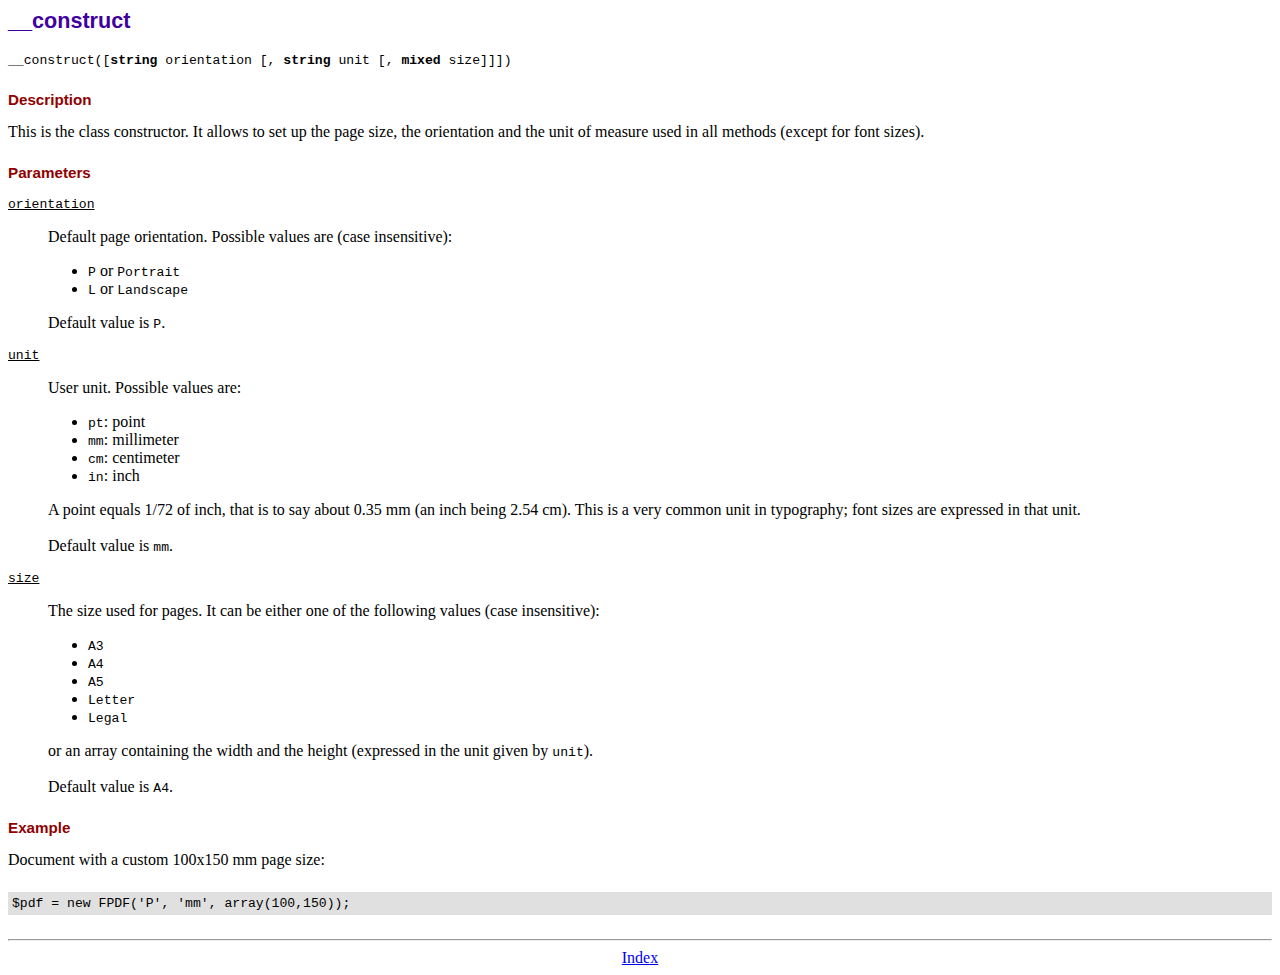
<file: diet/doc/__construct.htm>
<!DOCTYPE html PUBLIC "-//W3C//DTD HTML 4.01 Transitional//EN">
<html>
<head>
<meta http-equiv="Content-Type" content="text/html; charset=ISO-8859-1">
<title>__construct</title>
<link type="text/css" rel="stylesheet" href="../fpdf.css">
</head>
<body>
<h1>__construct</h1>
<code>__construct([<b>string</b> orientation [, <b>string</b> unit [, <b>mixed</b> size]]])</code>
<h2>Description</h2>
This is the class constructor. It allows to set up the page size, the orientation and the
unit of measure used in all methods (except for font sizes).
<h2>Parameters</h2>
<dl class="param">
<dt><code>orientation</code></dt>
<dd>
Default page orientation. Possible values are (case insensitive):
<ul>
<li><code>P</code> or <code>Portrait</code></li>
<li><code>L</code> or <code>Landscape</code></li>
</ul>
Default value is <code>P</code>.
</dd>
<dt><code>unit</code></dt>
<dd>
User unit. Possible values are:
<ul>
<li><code>pt</code>: point</li>
<li><code>mm</code>: millimeter</li>
<li><code>cm</code>: centimeter</li>
<li><code>in</code>: inch</li>
</ul>
A point equals 1/72 of inch, that is to say about 0.35 mm (an inch being 2.54 cm). This
is a very common unit in typography; font sizes are expressed in that unit.
<br>
<br>
Default value is <code>mm</code>.
</dd>
<dt><code>size</code></dt>
<dd>
The size used for pages. It can be either one of the following values (case insensitive):
<ul>
<li><code>A3</code></li>
<li><code>A4</code></li>
<li><code>A5</code></li>
<li><code>Letter</code></li>
<li><code>Legal</code></li>
</ul>
or an array containing the width and the height (expressed in the unit given by <code>unit</code>).<br>
<br>
Default value is <code>A4</code>.
</dd>
</dl>
<h2>Example</h2>
Document with a custom 100x150 mm page size:
<div class="doc-source">
<pre><code>$pdf = new FPDF('P', 'mm', array(100,150));</code></pre>
</div>
<hr style="margin-top:1.5em">
<div style="text-align:center"><a href="index.htm">Index</a></div>
</body>
</html>
</file>
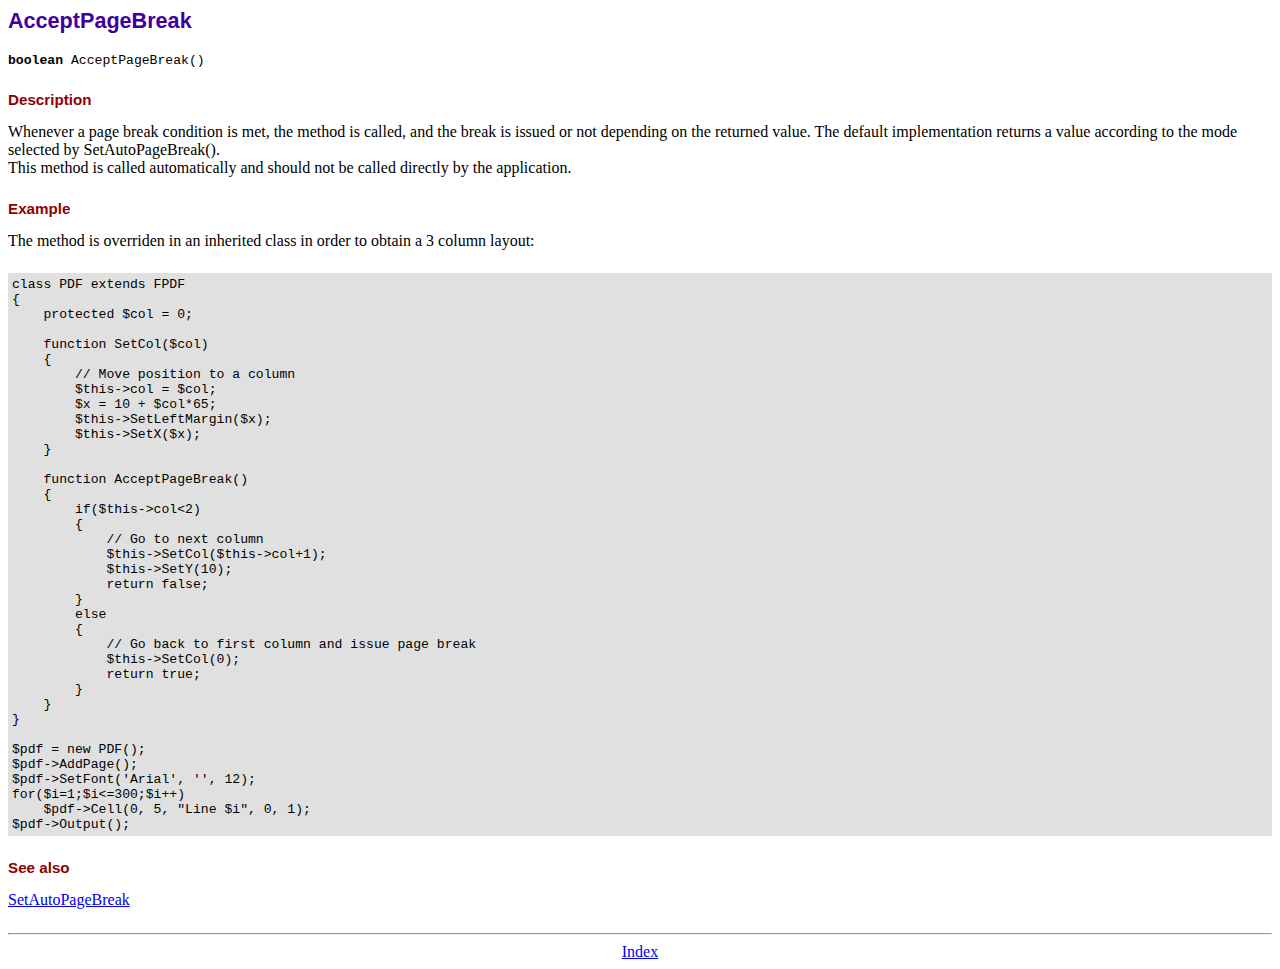
<file: diet/doc/acceptpagebreak.htm>
<!DOCTYPE html PUBLIC "-//W3C//DTD HTML 4.01 Transitional//EN">
<html>
<head>
<meta http-equiv="Content-Type" content="text/html; charset=ISO-8859-1">
<title>AcceptPageBreak</title>
<link type="text/css" rel="stylesheet" href="../fpdf.css">
</head>
<body>
<h1>AcceptPageBreak</h1>
<code><b>boolean</b> AcceptPageBreak()</code>
<h2>Description</h2>
Whenever a page break condition is met, the method is called, and the break is issued or not
depending on the returned value. The default implementation returns a value according to the
mode selected by SetAutoPageBreak().
<br>
This method is called automatically and should not be called directly by the application.
<h2>Example</h2>
The method is overriden in an inherited class in order to obtain a 3 column layout:
<div class="doc-source">
<pre><code>class PDF extends FPDF
{
    protected $col = 0;

    function SetCol($col)
    {
        // Move position to a column
        $this-&gt;col = $col;
        $x = 10 + $col*65;
        $this-&gt;SetLeftMargin($x);
        $this-&gt;SetX($x);
    }

    function AcceptPageBreak()
    {
        if($this-&gt;col&lt;2)
        {
            // Go to next column
            $this-&gt;SetCol($this-&gt;col+1);
            $this-&gt;SetY(10);
            return false;
        }
        else
        {
            // Go back to first column and issue page break
            $this-&gt;SetCol(0);
            return true;
        }
    }
}

$pdf = new PDF();
$pdf-&gt;AddPage();
$pdf-&gt;SetFont('Arial', '', 12);
for($i=1;$i&lt;=300;$i++)
    $pdf-&gt;Cell(0, 5, "Line $i", 0, 1);
$pdf-&gt;Output();</code></pre>
</div>
<h2>See also</h2>
<a href="setautopagebreak.htm">SetAutoPageBreak</a>
<hr style="margin-top:1.5em">
<div style="text-align:center"><a href="index.htm">Index</a></div>
</body>
</html>
</file>
<file: style.css>
body{
    font-family:'Times New Roman', Times, serif;
    font-size: 10px;
    margin: 0;
    padding: 0;
    background-color: #ffffff;   
}

  h1{
    text-align: center;
    font-size: 3.7em;
    color: #138b73;
  }
  /* header styles */
  .logo{
    justify-content:flex-start
}

.header{
    position: relative;
    top: 0; left: 0; right: 0;
    z-index: 1000;
    box-shadow: 0 .5rem 1.5rem rgba(0, 0, 0, .1);
    display: flex;
    align-items: center;
    justify-content:space-around;
    background: #53c4ba;
}


.header .logo{
    font-size: 1.5rem;
    color:rgb(6, 75, 155);    
    text-align: left;
    margin-right:5.5rem;
    font-weight: bold;
    font-family:'Franklin Gothic Medium', 'Arial Narrow', Arial, sans-serif;
}
.header .logo img{
    margin:4%;
    width:35%;
    margin-left:-40%;
    height:35%;
    border-radius: 50%;
}
.header .logo i{
    color: var(--green);    
}

/* .header .navbar a{
    font-size: 1.5rem;
    color: rgb(2, 67, 141);
    margin-left: 2.5rem;
    text-decoration: none;
    transition: transform 0.3s; 
    
}
.header .navbar ul{
    list-style: none;
    display: flex;
    margin-left: auto;
    
}

.header .navbar a:hover{       
    color: #ffffff;
    transform: scale(1.1); 
  
}
.header .scroll a:hover .menu{
    display: block;
    position:absolute;
    background: #eee;
    margin-top: 15px;
    margin-left: -15px;
    
} */
.header .navbar ul {
    list-style: none;
    margin-left: auto;
    display: flex;
    padding: 0;
}

.header .navbar li {
    margin-left: auto;
    position: relative;
}
.header li:hover a {
  font-size: 22px; /* Increase font size on hover */
}
.header .navbar a {
    font-size: 2.1em;
    margin-left: 1.5em;
    text-decoration: none;
    color: #fff;
    position: relative;
    overflow: hidden;
    transition: color 0.3s ease, transform 0.3s ease;
}

.header .navbar li:hover a {
    color: rgb(2, 67, 141); /* Change the color to your desired hover color */
    transform: scale(1.1); /* Adjust the scaling factor as needed */
}

.header .navbar a::after {
    content: '';
    position: absolute;
    left: 0;
    bottom: 0;
    width: 100%;
    height: 2px;
    background-color: #ffffff; /* Set the color of the underline */
    transform: scaleX(0);
    transform-origin: bottom right;
    transition: transform 0.3s ease;
}

.header .navbar li:hover a::after {
    transform: scaleX(1);
    transform-origin: bottom left;
}
/* header style completion */
  .container {
    display: flex;
    align-items: center;
    justify-content: center;
    margin-left: 27%;
    width:90vh;
    height: 45vh;
    border:2px solid #53c4ba;
    background-color: #fff;
    box-shadow: 0 4px 8px 0 rgba(1, 8, 48, 0.2), 0 6px 20px 0 rgba(1, 8, 48, 0.2);
}
.container .heading-text h2 {
    font-size: 3.2em;
    color: rgb(10 76 153);
    position:relative;
}

.styled-button {
    padding: 10px 30px;
    font-size: 1.5em;
    font-style: bold;
    background-color: #ffffff;
    color: rgb(6, 90, 187);
    border: none;
    border-radius: 5px;
    cursor: pointer;
    display: flex; /* Ensure it's a block-level element */
    margin: 0% auto 5%; 

}
.styled-button:hover {
    background-color: rgb(6, 90, 187);
    color:#ffffff;
}
.heading-text .btntype{
    font-size: 1.3em;
    margin: -7% auto 10%;
    margin-right: 10%;
    }
.container a{
    text-decoration: none;
    font-size: 2em;
    color: #3372ad;
    display: flex; /* Ensure it's a block-level element */
    margin: 0% auto 0% 13%; 
}
.container a:hover{
    text-decoration: underline;
    color:#3372ad;
}
      /* test1 styles */
.overlay {
    display: none;
    position: absolute;
    top: 0;
    left: 0;
    width: 100%;
    height: 100%;
    background: rgba(0, 0, 0, 0.5);
    justify-content: center;
    align-items: center;
    z-index: 1;
}
.form-container {
    background-color: #e2f8f8;
    width:100vh;
    height:0vh;
    border-radius: 5px;
    text-align: center;
    flex: 1;

}
.form-container .sec-container{
    border: 2px solid #53c4ba; 
    position: relative;
    border-radius: 5px; 
    width:80vh;
    height:80vh;
    margin-top: 10%;
    box-shadow: 0 4px 8px 0 rgba(1, 8, 48, 0.2), 0 6px 20px 0 rgba(1, 8, 48, 0.2);
}

.form-container-wrapper {
    display: flex;
}
.sec-container p{
    font-size: 2.6em;
    color: rgb(4, 47, 128);
    
}
.sec-container .small{
    font-size:1.8em;
    color: rgb(49, 83, 151);
    margin-top:-2%;
}
.sec-container .small1{
    font-size:1.8em;
    white-space: pre-line;
    color: rgb(49, 83, 151);
    margin-top:-2%;
}
.sec-container .img{
    width:50vh;
    height:50vh;
}
.radio-group {
    display: flex;
    margin-top: 10px;
}
.radio-group label {
    margin: 0 auto;
    font-size: 1.8em;
    color:rgb(89, 112, 158);
}
input[type="radio" i] {
    background-color: initial;
    cursor: default;
    appearance: auto;
    box-sizing: border-box;
    margin: 3px 3px 10px 3px;
    padding:initial;
    border:initial;
}
/* .slide{
  display: block;
  align-items: center;
  justify-content: center;
  height: 4vh;
  background-color: rgb(59, 85, 134);
  color:#fff;
  font-size: 1.4em;
  margin-left:23%;
  border: 1px solid #000;
  position: relative; 
  border-radius: 4px;
}
.slide:after{
  content:"Take the Test";
  position:relative;
  width:100%;
  height:100%;
 left:0;
  text-align:center;
 transition: all 400ms cubic-bezier(0.680, -0.550, 0.265, 1.550); 
}

.slide:before {
  content:"Start →";
  height:100%;
  width:100%;
  position:relative;
  color:#383736;
  left:-100%;
  opacity: 0;
  transition: all 500ms cubic-bezier(0.680, -0.550, 0.265, 1.550); 
}

.slide:hover{
  background:#fff;
  color:#000;
}

.slide:hover:before{
  left:0;
  opacity:1;
  color:#000;
}
.slide:hover:after{
  left:100%;
  opacity:0;
} */
.slide {
  display: flex;
  align-items: center;
  justify-content: center;
  width:40%;
  height: 5vh;
  background-color: #16a085;
  color: #fff;
  font-size: 1.5em;
  margin-left:auto;
  margin-right:auto;
  border: 1px solid #6bcdda;
  border-radius: 20px;
  position: relative; /* Add this line */
}

.slide:after {
  margin-top: 8%;
  content:"Learn More →";
  position:relative;
  font-size: 1.3em;
  font-family:'Times New Roman', Times, serif;
  width:100%;
  height:100%;
  left:0;
  text-align:center;
 transition: all 400ms cubic-bezier(0.680, -0.550, 0.265, 1.550); 
}

.slide:before {
  margin-top: 8%;
  content: "Diabetes Risk Factory";
  height: 100%;
  width: 100%;
  font-size: 1.3em;
  font-family:'Times New Roman', Times, serif;
  position: absolute;
  text-align:center;
  left: -100%;
  opacity: 0;
  transition: all 500ms cubic-bezier(0.680, -0.550, 0.265, 1.550);
}

.slide:hover {
  background: #caf3eb;
  color: #000;
}

.slide:hover:before {
  left: 0;
  opacity: 1;
  color: rgb(13, 57, 138);
}

.slide:hover:after {
  left: 100%;
  opacity: 0;
}

.risk_slide {
  display: flex;
  align-items: center;
  justify-content: center;
  width:40%;
  height: 5vh;
  background-color: #16a085;
  color: #fff;
  font-size: 1.5em;
  margin-left:auto;
  margin-right:auto;
  border: 1px solid #6bcdda;
  border-radius: 20px;
  position: relative; /* Add this line */
}

.risk_slide:after {
  margin-top: 8%;
  content:"Take the test";
  position:relative;
  font-size: 1.3em;
  font-family:'Times New Roman', Times, serif;
  width:100%;
  height:100%;
  left:0;
  text-align:center;
 transition: all 400ms cubic-bezier(0.680, -0.550, 0.265, 1.550); 
}

.risk_slide:before {
  margin-top: 8%;
  content: "Start →";
  height: 100%;
  width: 100%;
  font-size: 1.3em;
  font-family:'Times New Roman', Times, serif;
  position: absolute;
  text-align:center;
  left: -100%;
  opacity: 0;
  transition: all 500ms cubic-bezier(0.680, -0.550, 0.265, 1.550);
}

.risk_slide:hover {
  background: #caf3eb;
  color: #000;
}

.risk_slide:hover:before {
  left: 0;
  opacity: 1;
  color: rgb(13, 57, 138);
}

.risk_slide:hover:after {
  left: 100%;
  opacity: 0;
}

.close-button {
    outline: 0;
    grid-gap: 8px;
    align-items: center;
    background-color: #ccc;
    color: #1b1b1b;
    border: 1px solid #000;
    border-radius: 4px;
    cursor: pointer;
    display: inline-flex;
    flex-shrink: 0;
    font-size: 16px;
    gap: 8px;
    justify-content: center;
    line-height: 1.5;
    overflow: hidden;
    padding: 8px 22px;
    text-decoration: none;
    text-overflow: ellipsis;
    transition: all .14s ease-out;
    white-space: nowrap;
}
.close-button:hover {
    box-shadow: 4px 4px 0 #000;
    transform: translate(-4px,-4px);
}
:focus-visible{
    outline-offset: 1px;
} 
ul {
    /* text-align: center; */
    width: auto;
    margin: 0 auto 0 -10% ;
    list-style: none;
    display: inline-block;
    display: block;
    
}

.custom-btn {
    width: 130px;
    height: 40px;
    padding: 10px 25px;
    border: 2px solid #16a085;
    font-family: 'Lato', sans-serif;
    font-weight: 500;
    background: transparent;
    cursor: pointer;
    transition: all 0.3s ease;
    position: relative;
    display: inline-block;
  }
.btn-4 {
    position: relative;
    color: #000;
    z-index: 2;
    line-height: 40px;
    padding: 0;
  }
  .btn-4:hover{
    border: none;
  }
  .btn-4:before,
  .btn-4:after {
    position: absolute;
    content: "";
    width: 0%;
    height: 0%;
    border: 2px solid;
    z-index: -1;
    transition: all 0.3s ease;
  }
  .btn-4:before {
    top: 0;
     left: 0;
     border-bottom-color: transparent;
     border-right-color: transparent;
     border-top-color: #16a085;
     border-left-color: #16a085;
  }
  .btn-4:after{
     bottom: 0;
     right: 0;
     border-top-color: transparent;
     border-left-color: transparent;
     border-bottom-color: #16a085;
     border-right-color: #16a085;
  }
  .btn-4:hover:before,
  .btn-4:hover:after {
    border-color: #16a085;
    height: 100%;
    width: 100%;
  }
  .btn-5 {
    margin-left: 3%;
    position: relative;
    color: #000;
    z-index: 2;
    line-height: 40px;
    padding: 0;
  }
  .btn-5:hover{
    border: none;
  }
  .btn-5:before,
  .btn-5:after {
    position: absolute;
    content: "";
    width: 0%;
    height: 0%;
    border: 2px solid;
    z-index: -1;
    transition: all 0.3s ease;
  }
  .btn-5:before {
    top: 0;
     left: 0;
     border-bottom-color: transparent;
     border-right-color: transparent;
     border-top-color: #16a085;
     border-left-color: #16a085;
  }
  .btn-5:after{
     bottom: 0;
     right: 0;
     border-top-color: transparent;
     border-left-color: transparent;
     border-bottom-color: #16a085;
     border-right-color: #16a085;
  }
  .btn-5:hover:before,
  .btn-5:hover:after {
    border-color: #16a085;
    height: 100%;
    width: 100%;
  }

 .hover_link a {
    overflow: hidden;
    position: relative;
    display: inline-block;
  }
  
  .hover_link a::before,
  .hover_link a::after {
   content: '';
    position: absolute;
    width: 100%;
    left: 0;
  }
  .hover_link a::before {
    background-color: #16a085;
    height: 2px;
    bottom: 0;
    transform-origin: 100% 50%;
    transform: scaleX(0);
    transition: transform .3s cubic-bezier(0.76, 0, 0.24, 1);
  }
  .hover_link a::after {
    content: attr(data-replace);
    height: 100%;
    top: 0;
    transform-origin: 100% 50%;
    transform: translate3d(200%, 0, 0);
    transition: transform .3s cubic-bezier(0.76, 0, 0.24, 1);
    color: #16a085;
  }
  
  .hover_link a:hover::before {
    transform-origin: 0% 50%;
    transform: scaleX(1);
  }
  .hover_link a:hover::after {
    transform: translate3d(0, 0, 0);
  }
  
  .hover_link a span {
    display: inline-block;
    transition: transform .3s cubic-bezier(0.76, 0, 0.24, 1);
  }
  
  .hover_link a:hover span {
    transform: translate3d(-200%, 0, 0);
  }
  
  /* Presentational Styles */
  .hover_link body {
      display: grid;
    font-family: 'Poppins', sans-serif;
    font-size: 27px;
      line-height: 1.5;
    height: 100vh;
      place-items: center;
  }
  
  .hover_link a {
      text-decoration: none;
      color: #18272F;
      font-weight: 700;
      vertical-align: top;
  }

  #button-7 {
    position: relative;
    overflow: hidden;
    cursor: pointer;
  }
  
  #button-7 a {
    position: relative;
    left: 0;
    transition: all .35s ease-Out;
  }
  
  #dub-arrow {
    width: 100%;
    height: 100%;
    background: #BFC0C0;
    left: -200px;
    position: absolute;
    padding: 0;
    display: flex;
    align-items: center;
    justify-content: center;
    transition: all .35s ease-Out;
    bottom: 0;
  }
  
  #button-7 img {
    width: 20px;
    height: auto;
  }
  
  #button-7:hover #dub-arrow {
    left: 0;
  }
  
  #button-7:hover a {
    left: 150px;
  }
  /* about page */
  .about h1{
    text-align: center;
  }
  .about p{
    margin: 0 auto;
    width:70%;
    height: auto;
    font-size: 1.9em;
  }
  .about {
    max-width: 100%;
    margin: 50px auto;
    padding: 20px;
    border: 2px solid rgb(49, 83, 151);
    border-radius: 8px;
    background-color: #fff;
    box-shadow: 0 0 10px rgba(0, 0, 0, 0.1);
}
/* about page end */

/* HISTORY PAGE START */

.h1, .h2, .h3, h1, h2, h3 {
    margin-top: 20px;
    margin-bottom: 10px;
}
.history_box {
  width: 40%; 
  border: 2px solid rgb(49, 83, 151);
  border-radius: 8px;
  background-color: #fff;
  box-shadow: 0 0 10px rgba(0, 0, 0, 0.1);
  margin: 20px auto;
}
.history_content {
  padding: 20px;
}

.heading_heading {
  font-size: 1.2em;
  color: #333;
}
.heading_heading strong{
  color:rgb(56, 161, 175);
  font-size: 1.6em;
}
.heading_heading p{
  font-size: 1.4em;
}
/* .slideshow-container {
  max-width: 600px;
  position: relative;
  margin: auto;
}

.slide {
  display: none;
}

.text {
  background-color: rgb(75, 100, 148);
  color: #0a0a0a;
  font-size: 20px;
  position: absolute;
  top: 50%;
  left: 50%;
  transform: translate(-50%, -50%);
}
.prev, .next {
  position: absolute;
  top: 50%;
  font-size: 24px;
  cursor: pointer;
  color: #fff;
  background-color: #000;
  padding: 16px;
  border: none;
  border-radius: 5px;
}

.prev {
  left: 10px;
}

.next {
  right: 10px;
} */
.mySlides {
  display: none;
  
}
.slideshow-container {
  background-color: rgb(73, 101, 158);
  height:100px;
  max-width: 500px;
  position: relative;
  margin: auto;
}

.prev, .next {
  cursor: pointer;
  position: absolute;
  top: 50%;
  width: auto;
  padding: 5px;
  margin-top: -22px;
  color: white;
  font-weight: bold;
  font-size: 18px;
  transition: 0.6s ease;
  border-radius: 0 3px 3px 0;
  user-select: none;
}

.next {
  right: 0;
  border-radius: 3px 0 0 3px;
}

.prev:hover, .next:hover {
  background-color: rgba(0, 0, 0, 0.8);
}

.numbertext {
  color: #f2f2f2;
  font-size: 12px;
  position: absolute;
  top: 80%; 
  left: 47%;
}

.dot {
  cursor: pointer;
  height: 15px;
  width: 15px;
  margin: 0 2px;
  background-color: #bbb;
  border-radius: 50%;
  display: inline-block;
  transition: background-color 0.6s ease;
}

.active, .dot:hover {
  background-color: #717171;
}

.fade {
  animation-name: fade;
  animation-duration: 1.5s;
}

@keyframes fade {
  from {opacity: .4} 
  to {opacity: 1}
}

@media only screen and (max-width: 50px) {
  .prev, .next,.text {font-size: 11px}
}

.line11a
{
  
	float:left;
	margin-right:2%;
	width:23%;
	height:auto;
}
.bggray {
    background-color: #f9f9f9;
}

.gaplrtb20 {
    padding: 20px;
}
.gapb10 {
    padding: 0 0 10px 0;
}
a.btnreadmore3 {
    color: #ffffff;
}
a:visited {
    color: #fff;
}
.btnreadmore3 {
    -webkit-border-radius: 0;
    -moz-border-radius: 0;
    border-radius: 0;
    border-bottom: 1px solid #444444;
    padding: 0 0 20px 0;
    font-size: 14px;
    font-family: 'Lato', Arial, Verdana, Geneva, sans-serif;
    text-decoration: none;
    margin: 0px;
    color: #444444;
    position: relative;
    display: block;
    transition: all 0.5s;
    -webkit-transition: all 0.5s;
    -moz-transition: all 0.5s;
    -o-transition: all 0.5s;
}
a {
    color: #337ab7;
    text-decoration: none;
}
a {
    background-color: transparent;
}
a {
    color: #00e;
}
.line11a {
  margin-left: 3%;
  flex: 1;
  padding: 20px;
}

.gaplrtb20 {
  margin: 0;
}

.bggray {

  background-color: #79A7D3;
}

.btnreadmore3 {
  display: block;
  padding: 10px;
  text-decoration: none;
  background-color: #79A7D3;
  color: #fff;
  border-radius: 5px;
}

.btnreadmore3:hover {
  background-color: #555;
}

.history_box {
  flex: 1;
  padding: 20px;
}

.history_content {
  color: #333;
}

.heading_heading {
  margin-bottom: 20px;
}

.heading_heading strong {
  color: #1f57a0;
  font-size: 2em;
}

.heading_heading p {
  margin-top: 10px;
}
.image-container {
  width: 100%; 
  overflow: hidden; 
}

.image-container img {
  width:100%;
  margin-left: -5%;
  flex: 1;
  padding: 20px;
}
/* HISTORY PAGE END */

/* DIABETES PAGE START  */

.diabetes {
  width: 40%; 
  border: 2px solid rgb(49, 83, 151);
  border-radius: 8px;
  background-color: #fff;
  box-shadow: 0 0 10px rgba(0, 0, 0, 0.1);
  margin: 20px auto;
}
.diabetes_content {
  padding: 20px;
}

.diabetes_heading {
  font-size: 1.2em;
  color: #333;
}
.diabetes_heading strong{
  color:rgb(56, 161, 175);
  font-size: 1.6em;
  /* margin-right: 75%; */
}
.diabetes_heading .h12{
  color:#1f57a0;
  font-size:2em;
}
.diabetes_heading p{
  font-size: 1.6em;
}

 li {
  list-style: none;
  margin-bottom: 10px;
}

/* DIABETES PAGE END  */

/* TREATMENT PAGE START  */
.treatment {
  width: 40%; 
  border: 2px solid rgb(49, 83, 151);
  border-radius: 8px;
  background-color: #fff;
  box-shadow: 0 0 10px rgba(0, 0, 0, 0.1);
  margin: 20px auto;
}
.treatment {
  padding: 20px;
}

.treatment_heading {
  font-size: 1.2em;
  color: #333;
}
.treatment_heading strong{
  color:rgb(56, 161, 175);
  font-size: 1.6em;
  /* margin-right: 75%; */
}
.treatment_heading .h22{
  color:#1f57a0;
  font-size:2em;
}
.treatment_heading p{
  font-size: 1.6em;
}

 li {
  list-style: none;
  margin-bottom: 10px;
}
/* TREATMENT PAGE END  */

/* RISK PAGE START */

.risk {
  width: 40%; 
  border: 2px solid rgb(49, 83, 151);
  border-radius: 8px;
  background-color: #fff;
  box-shadow: 0 0 10px rgba(0, 0, 0, 0.1);
  margin: 20px auto;
}
.risk {
  padding: 20px;
}

.risk_heading {
  font-size: 1.2em;
  color: #333;
}
.risk_heading strong{
  color:rgb(56, 161, 175);
  font-size: 1.6em;
  /* margin-right: 75%; */
}
.risk_heading .h22{
  color:#1f57a0;
  font-size:2em;
}
.risk_heading p{
  font-size: 1.6em;
}

 li {
  list-style: none;
  margin-bottom: 10px;
}
.h20 li{
  margin-left:7%;
  font-size: 1.5em;
  list-style-type: disc;  
}
/* RISK PAGE END  */

/* SYMPTOMS PAGE START  */
.symptoms {
  width: 40%; 
  border: 2px solid rgb(49, 83, 151);
  border-radius: 8px;
  background-color: #fff;
  box-shadow: 0 0 10px rgba(0, 0, 0, 0.1);
  margin: 20px auto;
}
.symptoms {
  padding: 20px;
}

.symptoms_heading {
  font-size: 1.2em;
  color: #333;
}
.symptoms_heading strong{
  color:rgb(56, 161, 175);
  font-size: 1.6em;
  /* margin-right: 75%; */
}
.symptoms_heading .h22{
  color:#1f57a0;
  font-size:2em;
}
.symptoms_heading p{
  font-size: 1.6em;
}

 li {
  list-style: none;
  margin-bottom: 10px;
  color:#287546;
}

/* SYMPTOMS PAGE END */
</file>
<file: diet/fpdf.css>
body {font-family:"Times New Roman",serif}
h1 {font:bold 135% Arial,sans-serif; color:#4000A0; margin-bottom:0.9em}
h2 {font:bold 95% Arial,sans-serif; color:#900000; margin-top:1.5em; margin-bottom:1em}
dl.param dt {text-decoration:underline}
dl.param dd {margin-top:1em; margin-bottom:1em}
dl.param ul {margin-top:1em; margin-bottom:1em}
tt, code, kbd {font-family:"Courier New",Courier,monospace; font-size:82%}
div.source {margin-top:1.4em; margin-bottom:1.3em}
div.source pre {display:table; border:1px solid #24246A; width:100%; margin:0em; font-family:inherit; font-size:100%}
div.source code {display:block; border:1px solid #C5C5EC; background-color:#F0F5FF; padding:6px; color:#000000}
div.doc-source {margin-top:1.4em; margin-bottom:1.3em}
div.doc-source pre {display:table; width:100%; margin:0em; font-family:inherit; font-size:100%}
div.doc-source code {display:block; background-color:#E0E0E0; padding:4px}
.kw {color:#000080; font-weight:bold}
.str {color:#CC0000}
.cmt {color:#008000}
p.demo {text-align:center; margin-top:-0.9em}
a.demo {text-decoration:none; font-weight:bold; color:#0000CC}
a.demo:link {text-decoration:none; font-weight:bold; color:#0000CC}
a.demo:hover {text-decoration:none; font-weight:bold; color:#0000FF}
a.demo:active {text-decoration:none; font-weight:bold; color:#0000FF}
</file>
